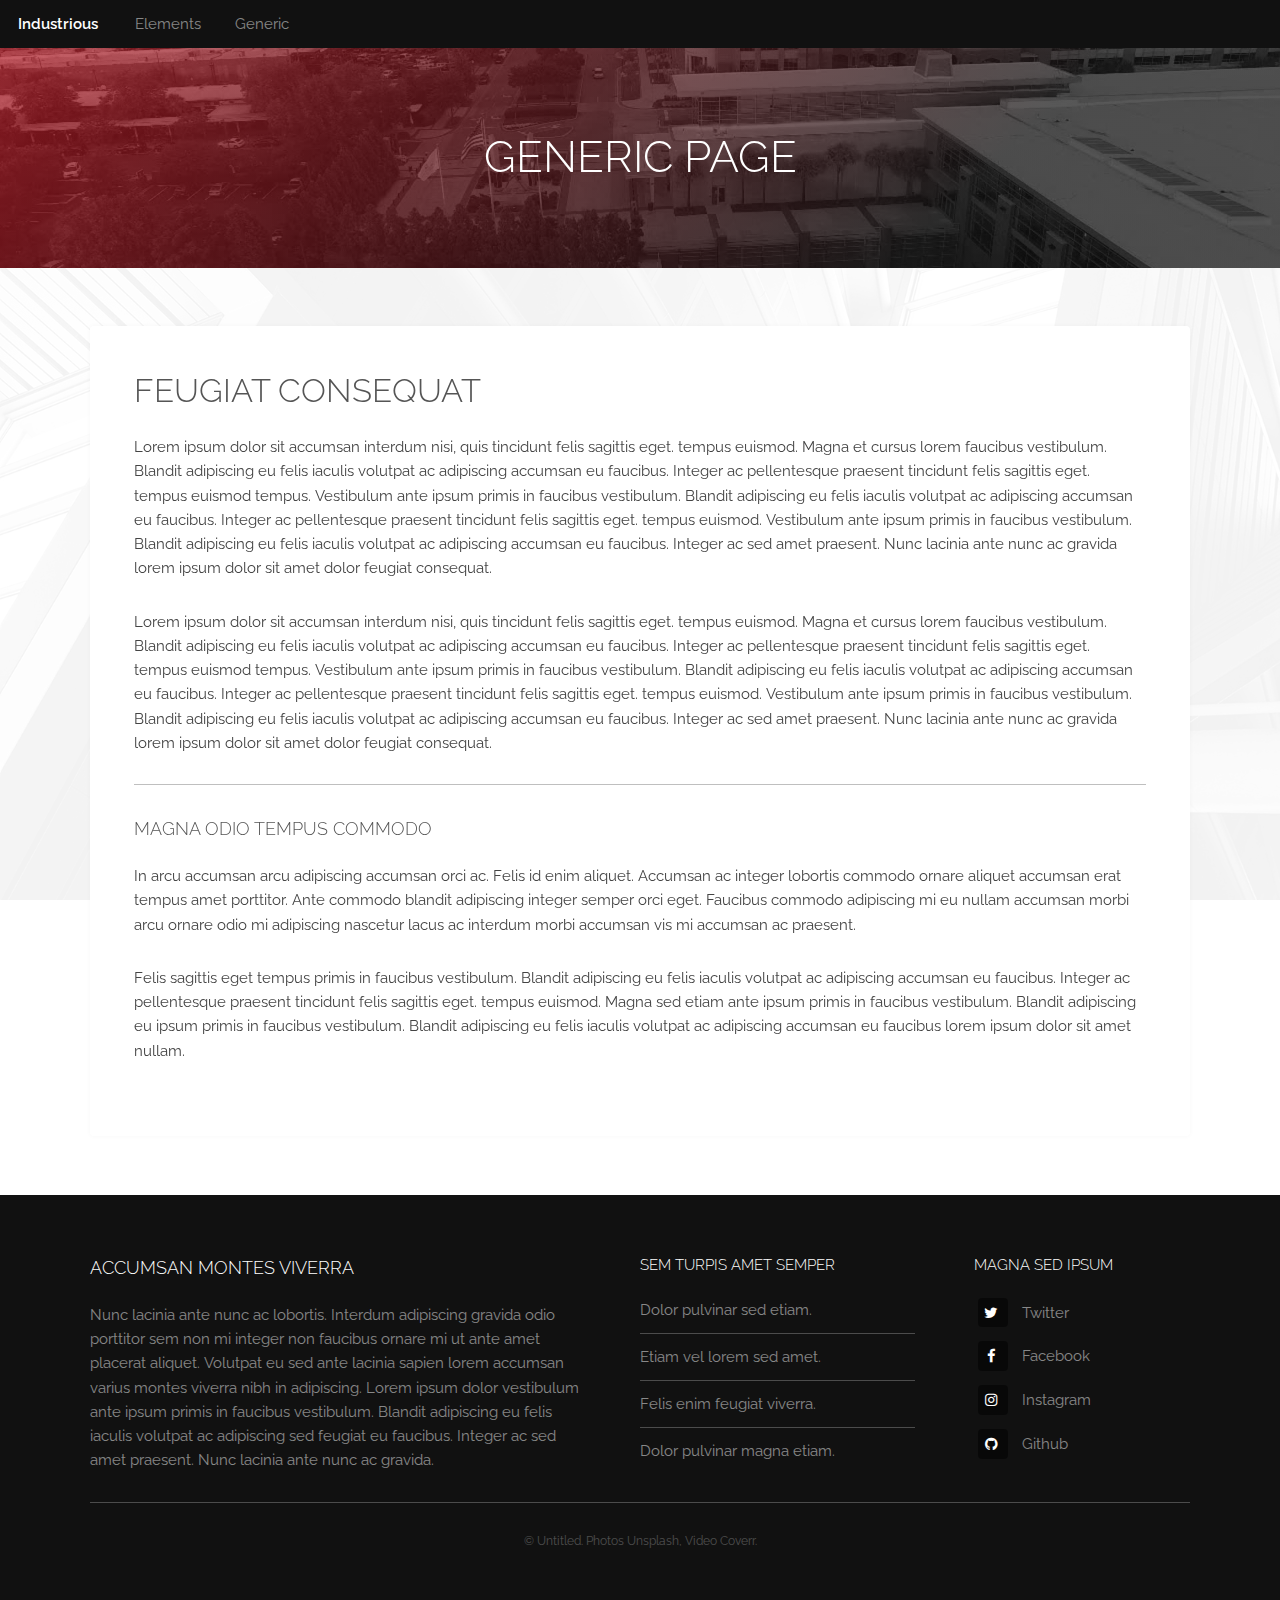
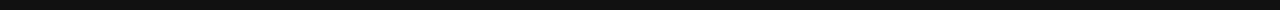
<file: industrious/generic.html>
<!DOCTYPE HTML>
<!--
	Industrious by TEMPLATED
	templated.co @templatedco
	Released for free under the Creative Commons Attribution 3.0 license (templated.co/license)
-->
<html>
	<head>
		<title>Generic Page - Industrious by TEMPLATED</title>
		<meta charset="utf-8" />
		<meta name="viewport" content="width=device-width, initial-scale=1, user-scalable=no" />
		<meta name="description" content="" />
		<meta name="keywords" content="" />
		<link rel="stylesheet" href="assets/css/main.css" />
	</head>
	<body class="is-preload">

		<!-- Header -->
			<header id="header">
        <div class="left">
          <a class="logo" href="index.html">Industrious</a>
          <a class="entry" href="elements.html">Elements</a>
          <a class="entry" href="generic.html">Generic</a>
        </div>
        <div class="right">
          <nav>
            <a href="#menu">Menu</a>
          </nav>
        </div>

			</header>

		<!-- Nav -->
			<nav id="menu">
				<ul class="links">
					<li><a href="index.html">Home</a></li>
					<li><a href="elements.html">Elements</a></li>
					<li><a href="generic.html">Generic</a></li>
				</ul>
			</nav>

		<!-- Heading -->
			<div id="heading" >
				<h1>Generic Page</h1>
			</div>

		<!-- Main -->
			<section id="main" class="wrapper">
				<div class="inner">
					<div class="content">
						<header>
							<h2>Feugiat consequat</h2>
						</header>
						<p>Lorem ipsum dolor sit accumsan interdum nisi, quis tincidunt felis sagittis eget. tempus euismod. Magna et cursus lorem faucibus vestibulum. Blandit adipiscing eu felis iaculis volutpat ac adipiscing accumsan eu faucibus. Integer ac pellentesque praesent tincidunt felis sagittis eget. tempus euismod tempus. Vestibulum ante ipsum primis in faucibus vestibulum. Blandit adipiscing eu felis iaculis volutpat ac adipiscing accumsan eu faucibus. Integer ac pellentesque praesent tincidunt felis sagittis eget. tempus euismod. Vestibulum ante ipsum primis in faucibus vestibulum. Blandit adipiscing eu felis iaculis volutpat ac adipiscing accumsan eu faucibus. Integer ac sed amet praesent. Nunc lacinia ante nunc ac gravida lorem ipsum dolor sit amet dolor feugiat consequat. </p>
						<p>Lorem ipsum dolor sit accumsan interdum nisi, quis tincidunt felis sagittis eget. tempus euismod. Magna et cursus lorem faucibus vestibulum. Blandit adipiscing eu felis iaculis volutpat ac adipiscing accumsan eu faucibus. Integer ac pellentesque praesent tincidunt felis sagittis eget. tempus euismod tempus. Vestibulum ante ipsum primis in faucibus vestibulum. Blandit adipiscing eu felis iaculis volutpat ac adipiscing accumsan eu faucibus. Integer ac pellentesque praesent tincidunt felis sagittis eget. tempus euismod. Vestibulum ante ipsum primis in faucibus vestibulum. Blandit adipiscing eu felis iaculis volutpat ac adipiscing accumsan eu faucibus. Integer ac sed amet praesent. Nunc lacinia ante nunc ac gravida lorem ipsum dolor sit amet dolor feugiat consequat. </p>
						<hr />
						<h3>Magna odio tempus commodo</h3>
						<p>In arcu accumsan arcu adipiscing accumsan orci ac. Felis id enim aliquet. Accumsan ac integer lobortis commodo ornare aliquet accumsan erat tempus amet porttitor. Ante commodo blandit adipiscing integer semper orci eget. Faucibus commodo adipiscing mi eu nullam accumsan morbi arcu ornare odio mi adipiscing nascetur lacus ac interdum morbi accumsan vis mi accumsan ac praesent.</p>
						<p>Felis sagittis eget tempus primis in faucibus vestibulum. Blandit adipiscing eu felis iaculis volutpat ac adipiscing accumsan eu faucibus. Integer ac pellentesque praesent tincidunt felis sagittis eget. tempus euismod. Magna sed etiam ante ipsum primis in faucibus vestibulum. Blandit adipiscing eu ipsum primis in faucibus vestibulum. Blandit adipiscing eu felis iaculis volutpat ac adipiscing accumsan eu faucibus lorem ipsum dolor sit amet nullam.</p>
					</div>
				</div>
			</section>

		<!-- Footer -->
			<footer id="footer">
				<div class="inner">
					<div class="content">
						<section>
							<h3>Accumsan montes viverra</h3>
							<p>Nunc lacinia ante nunc ac lobortis. Interdum adipiscing gravida odio porttitor sem non mi integer non faucibus ornare mi ut ante amet placerat aliquet. Volutpat eu sed ante lacinia sapien lorem accumsan varius montes viverra nibh in adipiscing. Lorem ipsum dolor vestibulum ante ipsum primis in faucibus vestibulum. Blandit adipiscing eu felis iaculis volutpat ac adipiscing sed feugiat eu faucibus. Integer ac sed amet praesent. Nunc lacinia ante nunc ac gravida.</p>
						</section>
						<section>
							<h4>Sem turpis amet semper</h4>
							<ul class="alt">
								<li><a href="#">Dolor pulvinar sed etiam.</a></li>
								<li><a href="#">Etiam vel lorem sed amet.</a></li>
								<li><a href="#">Felis enim feugiat viverra.</a></li>
								<li><a href="#">Dolor pulvinar magna etiam.</a></li>
							</ul>
						</section>
						<section>
							<h4>Magna sed ipsum</h4>
							<ul class="plain">
								<li><a href="#"><i class="icon fa-twitter">&nbsp;</i>Twitter</a></li>
								<li><a href="#"><i class="icon fa-facebook">&nbsp;</i>Facebook</a></li>
								<li><a href="#"><i class="icon fa-instagram">&nbsp;</i>Instagram</a></li>
								<li><a href="#"><i class="icon fa-github">&nbsp;</i>Github</a></li>
							</ul>
						</section>
					</div>
					<div class="copyright">
						&copy; Untitled. Photos <a href="https://unsplash.co">Unsplash</a>, Video <a href="https://coverr.co">Coverr</a>.
					</div>
				</div>
			</footer>

		<!-- Scripts -->
			<script src="assets/js/jquery.min.js"></script>
			<script src="assets/js/browser.min.js"></script>
			<script src="assets/js/breakpoints.min.js"></script>
			<script src="assets/js/util.js"></script>
			<script src="assets/js/main.js"></script>

	</body>
</html>
</file>
<file: industrious/assets/css/main.css>
@charset "UTF-8";
@import 'font-awesome.min.css';
@import url("https://fonts.googleapis.com/css?family=Raleway:200,300,400,500,600");
/*
	Industrious by TEMPLATED
	templated.co @templatedco
	Released for free under the Creative Commons Attribution 3.0 license (templated.co/license)
*/
/* Basic */
@-ms-viewport {
  width: device-width;
}
body {
  -ms-overflow-style: scrollbar;
}

@media screen and (max-width: 480px) {
  html, body {
    min-width: 320px;
  }
}
html {
  box-sizing: border-box;
}

*, *:before, *:after {
  box-sizing: inherit;
}

body {
  background: #ffffff;
}
body.is-preload *, body.is-preload *:before, body.is-preload *:after {
  -moz-animation: none !important;
  -webkit-animation: none !important;
  -ms-animation: none !important;
  animation: none !important;
  -moz-transition: none !important;
  -webkit-transition: none !important;
  -ms-transition: none !important;
  transition: none !important;
}

html, body, div, span, applet, object,
iframe, h1, h2, h3, h4, h5, h6, p, blockquote,
pre, a, abbr, acronym, address, big, cite,
code, del, dfn, em, img, ins, kbd, q, s, samp,
small, strike, strong, sub, sup, tt, var, b,
u, i, center, dl, dt, dd, ol, ul, li, fieldset,
form, label, legend, table, caption, tbody,
tfoot, thead, tr, th, td, article, aside,
canvas, details, embed, figure, figcaption,
footer, header, hgroup, menu, nav, output, ruby,
section, summary, time, mark, audio, video {
  margin: 0;
  padding: 0;
  border: 0;
  font-size: 100%;
  font: inherit;
  vertical-align: baseline;
}

article, aside, details, figcaption, figure,
footer, header, hgroup, menu, nav, section {
  display: block;
}

body {
  line-height: 1;
}

ol, ul {
  list-style: none;
}

blockquote, q {
  quotes: none;
}
blockquote:before, blockquote:after, q:before, q:after {
  content: "";
  content: none;
}

table {
  border-collapse: collapse;
  border-spacing: 0;
}

body {
  -webkit-text-size-adjust: none;
}

mark {
  background-color: transparent;
  color: inherit;
}

input::-moz-focus-inner {
  border: 0;
  padding: 0;
}

input, select, textarea {
  -moz-appearance: none;
  -webkit-appearance: none;
  -ms-appearance: none;
  appearance: none;
}

/* Typography */
html {
  font-size: 13pt;
}
@media screen and (max-width: 1680px) {
  html {
    font-size: 11pt;
  }
}
@media screen and (max-width: 980px) {
  html {
    font-size: 12pt;
  }
}
@media screen and (max-width: 480px) {
  html {
    font-size: 11pt;
  }
}

body {
  background-color: #ffffff;
  color: #444444;
}

body, input, select, textarea {
  font-family: "Raleway", Arial, Helvetica, sans-serif;
  font-weight: 400;
  font-size: 1rem;
  line-height: 1.65;
}

a {
  -moz-transition: color 0.2s ease-in-out;
  -webkit-transition: color 0.2s ease-in-out;
  -ms-transition: color 0.2s ease-in-out;
  transition: color 0.2s ease-in-out;
  text-decoration: underline;
}
a:hover {
  text-decoration: none;
}

strong, b {
  font-weight: 600;
}

em, i {
  font-style: italic;
}

p {
  margin: 0 0 2rem 0;
}

header.special {
  text-align: center;
  margin-bottom: 4rem;
}
header.special p {
  max-width: 75%;
  margin-left: auto;
  margin-right: auto;
}

h1, h2, h3, h4, h5, h6 {
  font-weight: 300;
  line-height: 1.5;
  text-transform: uppercase;
  margin: 0 0 1.5rem 0;
}
h1 a, h2 a, h3 a, h4 a, h5 a, h6 a {
  color: inherit;
  text-decoration: none;
}

h1 {
  font-size: 3rem;
  line-height: 1.2;
}

h2 {
  font-size: 2.25rem;
  line-height: 1.3;
}

h3 {
  font-size: 1.25rem;
}

h4 {
  font-size: 1rem;
}

h5 {
  font-size: 0.9rem;
}

h6 {
  font-size: 0.7rem;
}

@media screen and (max-width: 736px) {
  h1 {
    font-size: 2.75rem;
    line-height: 1.3;
  }

  h2 {
    font-size: 1.75rem;
    line-height: 1.5;
  }

  h3 {
    font-size: 1.25rem;
  }
}
sub {
  font-size: 0.8rem;
  position: relative;
  top: 0.5rem;
}

sup {
  font-size: 0.8rem;
  position: relative;
  top: -0.5rem;
}

blockquote {
  border-left: solid 0.5rem;
  font-style: italic;
  margin: 0 0 2rem 0;
  padding: 1rem 0 1rem 2rem;
}

code {
  border-radius: 4px;
  border: solid 1px;
  font-family: "Courier New", monospace;
  font-size: 0.9rem;
  margin: 0 0.25rem;
  padding: 0.25rem 0.65rem;
}

pre {
  -webkit-overflow-scrolling: touch;
  font-family: "Courier New", monospace;
  font-size: 0.9rem;
  margin: 0 0 2rem 0;
}
pre code {
  display: block;
  line-height: 1.75;
  padding: 1rem 1.5rem;
  overflow-x: auto;
}

hr {
  border: 0;
  border-bottom: solid 1px;
  margin: 2rem 0;
}
hr.major {
  margin: 4rem 0;
}

input, select, textarea {
  color: #555555;
}

a {
  color: #ce1b28;
}

strong, b {
  color: #555555;
}

h1, h2, h3, h4, h5, h6 {
  color: #555555;
}

blockquote {
  border-left-color: rgba(0, 0, 0, 0.25);
}

code {
  background: rgba(0, 0, 0, 0.075);
  border-color: rgba(0, 0, 0, 0.25);
}

hr {
  border-bottom-color: rgba(0, 0, 0, 0.25);
}

/* Inner */
.inner {
  margin: 0 auto;
  width: 75rem;
  max-width: calc(100% - 6rem);
}
@media screen and (max-width: 480px) {
  .inner {
    max-width: calc(100% - 3rem);
  }
}

/* Button */
input[type=submit],
input[type=reset],
input[type=button],
button,
.button {
  -moz-appearance: none;
  -webkit-appearance: none;
  -ms-appearance: none;
  appearance: none;
  -moz-transition: background-color 0.2s ease-in-out, box-shadow 0.2s ease-in-out, color 0.2s ease-in-out;
  -webkit-transition: background-color 0.2s ease-in-out, box-shadow 0.2s ease-in-out, color 0.2s ease-in-out;
  -ms-transition: background-color 0.2s ease-in-out, box-shadow 0.2s ease-in-out, color 0.2s ease-in-out;
  transition: background-color 0.2s ease-in-out, box-shadow 0.2s ease-in-out, color 0.2s ease-in-out;
  border: 0;
  border-radius: 4px;
  cursor: pointer;
  display: inline-block;
  font-weight: 600;
  height: 3.25rem;
  line-height: 3.25rem;
  padding: 0 1.75rem;
  text-align: center;
  text-decoration: none;
  white-space: nowrap;
}
input[type=submit].small,
input[type=reset].small,
input[type=button].small,
button.small,
.button.small {
  font-size: 0.8rem;
  height: 2.4375rem;
  line-height: 2.4375rem;
  padding: 0 1.25rem;
}
input[type=submit].large,
input[type=reset].large,
input[type=button].large,
button.large,
.button.large {
  font-size: 1.35rem;
  height: 4.0625rem;
  line-height: 4.0625rem;
  padding: 0 2rem;
}
input[type=submit].wide,
input[type=reset].wide,
input[type=button].wide,
button.wide,
.button.wide {
  min-width: 13rem;
}
input[type=submit].icon:before,
input[type=reset].icon:before,
input[type=button].icon:before,
button.icon:before,
.button.icon:before {
  margin-right: 0.5rem;
}
input[type=submit].fit,
input[type=reset].fit,
input[type=button].fit,
button.fit,
.button.fit {
  width: 100%;
}
input[type=submit].disabled, input[type=submit]:disabled,
input[type=reset].disabled,
input[type=reset]:disabled,
input[type=button].disabled,
input[type=button]:disabled,
button.disabled,
button:disabled,
.button.disabled,
.button:disabled {
  pointer-events: none;
  opacity: 0.25;
}

input[type=submit],
input[type=reset],
input[type=button],
button,
.button {
  background-color: transparent;
  box-shadow: inset 0 0 0 1px #555555;
  color: #555555 !important;
}
input[type=submit]:hover,
input[type=reset]:hover,
input[type=button]:hover,
button:hover,
.button:hover {
  box-shadow: inset 0 0 0 1px #ce1b28;
  color: #ce1b28 !important;
}
input[type=submit]:hover:active,
input[type=reset]:hover:active,
input[type=button]:hover:active,
button:hover:active,
.button:hover:active {
  background-color: rgba(206, 27, 40, 0.25);
}
input[type=submit].primary,
input[type=reset].primary,
input[type=button].primary,
button.primary,
.button.primary {
  box-shadow: none;
  background-color: #ce1b28;
  color: #ffffff !important;
}
input[type=submit].primary:hover,
input[type=reset].primary:hover,
input[type=button].primary:hover,
button.primary:hover,
.button.primary:hover {
  background-color: #e2212f;
  box-shadow: none;
}
input[type=submit].primary:hover:active,
input[type=reset].primary:hover:active,
input[type=button].primary:hover:active,
button.primary:hover:active,
.button.primary:hover:active {
  background-color: #b71824;
}

/* Form */
form {
  margin: 0 0 2rem 0;
}

input[type=text],
input[type=password],
input[type=email],
input[type=tel],
input[type=search],
input[type=url],
select,
textarea {
  -moz-appearance: none;
  -webkit-appearance: none;
  -ms-appearance: none;
  appearance: none;
  border-radius: 4px;
  border: none;
  border: solid 1px;
  color: inherit;
  display: block;
  outline: 0;
  padding: 0 1rem;
  text-decoration: none;
  width: 100%;
}
input[type=text]:invalid,
input[type=password]:invalid,
input[type=email]:invalid,
input[type=tel]:invalid,
input[type=search]:invalid,
input[type=url]:invalid,
select:invalid,
textarea:invalid {
  box-shadow: none;
}

label {
  display: block;
  font-size: 1rem;
  font-weight: 600;
  margin: 0 0 1rem 0;
}

input[type=text],
input[type=password],
input[type=email],
input[type=tel],
input[type=search],
input[type=url] {
  height: 3.25rem;
}

select {
  background-size: 1.25rem;
  background-repeat: no-repeat;
  background-position: calc(100% - 1rem) center;
  height: 3.25rem;
  padding-right: 3.25rem;
  text-overflow: ellipsis;
}
select:focus::-ms-value {
  background-color: transparent;
}
select::-ms-expand {
  display: none;
}

textarea {
  padding: 0.75rem 1rem;
}

input[type=checkbox],
input[type=radio] {
  -moz-appearance: none;
  -webkit-appearance: none;
  -ms-appearance: none;
  appearance: none;
  display: block;
  float: left;
  margin-right: -2rem;
  opacity: 0;
  width: 1rem;
  z-index: -1;
}
input[type=checkbox] + label,
input[type=radio] + label {
  text-decoration: none;
  cursor: pointer;
  display: inline-block;
  font-size: 1rem;
  font-weight: 400;
  padding-left: 2.825rem;
  padding-right: 0.875rem;
  position: relative;
}
input[type=checkbox] + label:before,
input[type=radio] + label:before {
  -moz-osx-font-smoothing: grayscale;
  -webkit-font-smoothing: antialiased;
  font-family: FontAwesome;
  font-style: normal;
  font-weight: normal;
  text-transform: none !important;
}
input[type=checkbox] + label:before,
input[type=radio] + label:before {
  border-radius: 4px;
  border: solid 1px;
  content: "";
  display: inline-block;
  height: 1.95rem;
  left: 0;
  line-height: 1.86875rem;
  position: absolute;
  text-align: center;
  top: -0.1625rem;
  width: 1.95rem;
}
input[type=checkbox]:checked + label:before,
input[type=radio]:checked + label:before {
  content: "";
}

input[type=checkbox] + label:before {
  border-radius: 4px;
}

input[type=radio] + label:before {
  border-radius: 100%;
}

::-webkit-input-placeholder {
  opacity: 1;
}

:-moz-placeholder {
  opacity: 1;
}

::-moz-placeholder {
  opacity: 1;
}

:-ms-input-placeholder {
  opacity: 1;
}

label {
  color: #555555;
}

input[type=text],
input[type=password],
input[type=email],
input[type=tel],
input[type=search],
input[type=url],
select,
textarea {
  background-color: rgba(0, 0, 0, 0.075);
  border-color: rgba(0, 0, 0, 0.25);
}
input[type=text]:focus,
input[type=password]:focus,
input[type=email]:focus,
input[type=tel]:focus,
input[type=search]:focus,
input[type=url]:focus,
select:focus,
textarea:focus {
  border-color: #ce1b28;
  box-shadow: 0 0 0 1px #ce1b28;
}

select {
  background-image: url("data:image/svg+xml;charset=utf8,%3Csvg xmlns='http://www.w3.org/2000/svg' width='40' height='40' preserveAspectRatio='none' viewBox='0 0 40 40'%3E%3Cpath d='M9.4,12.3l10.4,10.4l10.4-10.4c0.2-0.2,0.5-0.4,0.9-0.4c0.3,0,0.6,0.1,0.9,0.4l3.3,3.3c0.2,0.2,0.4,0.5,0.4,0.9 c0,0.4-0.1,0.6-0.4,0.9L20.7,31.9c-0.2,0.2-0.5,0.4-0.9,0.4c-0.3,0-0.6-0.1-0.9-0.4L4.3,17.3c-0.2-0.2-0.4-0.5-0.4-0.9 c0-0.4,0.1-0.6,0.4-0.9l3.3-3.3c0.2-0.2,0.5-0.4,0.9-0.4S9.1,12.1,9.4,12.3z' fill='rgba(0, 0, 0, 0.25)' /%3E%3C/svg%3E");
}
select option {
  color: #444444;
  background-color: #ffffff;
}

input[type=checkbox] + label,
input[type=radio] + label {
  color: #444444;
}
input[type=checkbox] + label:before,
input[type=radio] + label:before {
  background: rgba(0, 0, 0, 0.075);
  border-color: rgba(0, 0, 0, 0.25);
}
input[type=checkbox]:checked + label:before,
input[type=radio]:checked + label:before {
  background-color: #ce1b28;
  border-color: #ce1b28;
  color: #ffffff;
}
input[type=checkbox]:focus + label:before,
input[type=radio]:focus + label:before {
  border-color: #ce1b28;
  box-shadow: 0 0 0 1px #ce1b28;
}

::-webkit-input-placeholder {
  color: #bbbbbb !important;
}

:-moz-placeholder {
  color: #bbbbbb !important;
}

::-moz-placeholder {
  color: #bbbbbb !important;
}

:-ms-input-placeholder {
  color: #bbbbbb !important;
}

/* List */
ol {
  list-style: decimal;
  margin: 0 0 2rem 0;
  padding-left: 1.25rem;
}
ol li {
  padding-left: 0.25rem;
}

ul {
  list-style: disc;
  margin: 0 0 2rem 0;
  padding-left: 1rem;
}
ul li {
  padding-left: 0.325rem;
}
ul.plain {
  list-style: none;
  padding-left: 0;
}
ul.plain li {
  margin-bottom: 1rem;
}
ul.plain li .icon {
  border-radius: 4px;
  color: #ffffff;
  display: inline-block;
  margin-right: 1rem;
  text-align: center;
  width: 2rem;
  height: 2rem;
  line-height: 2rem;
  background: rgba(0, 0, 0, 0.5);
}
ul.alt {
  list-style: none;
  padding-left: 0;
}
ul.alt li {
  border-top: solid 1px;
  padding: 0.75rem 0;
}
ul.alt li:first-child {
  border-top: 0;
  padding-top: 0;
}
ul.alt li:last-child {
  padding-bottom: 0;
}

dl {
  margin: 0 0 2rem 0;
}
dl dt {
  display: block;
  font-weight: 600;
  margin: 0 0 1rem 0;
}
dl dd {
  margin-left: 1.5rem;
}

ul.alt li {
  border-top-color: rgba(0, 0, 0, 0.25);
}

/* Table */
.table-wrapper {
  -webkit-overflow-scrolling: touch;
  overflow-x: auto;
}

table {
  margin: 0 0 2rem 0;
  width: 100%;
}
table tbody tr {
  border: solid 1px;
  border-left: 0;
  border-right: 0;
}
table td {
  padding: 0.75rem 0.75rem;
}
table th {
  font-size: 0.9rem;
  font-weight: 600;
  padding: 0 0.75rem 0.75rem 0.75rem;
  text-align: left;
}
table thead {
  border-bottom: solid 2px;
}
table tfoot {
  border-top: solid 2px;
}
table.alt {
  border-collapse: separate;
}
table.alt tbody tr td {
  border: solid 1px;
  border-left-width: 0;
  border-top-width: 0;
}
table.alt tbody tr td:first-child {
  border-left-width: 1px;
}
table.alt tbody tr:first-child td {
  border-top-width: 1px;
}
table.alt thead {
  border-bottom: 0;
}
table.alt tfoot {
  border-top: 0;
}

table tbody tr {
  border-color: rgba(0, 0, 0, 0.25);
}
table tbody tr:nth-child(2n+1) {
  background-color: rgba(0, 0, 0, 0.075);
}
table th {
  color: #555555;
}
table thead {
  border-bottom-color: rgba(0, 0, 0, 0.25);
}
table tfoot {
  border-top-color: rgba(0, 0, 0, 0.25);
}
table.alt tbody tr td {
  border-color: rgba(0, 0, 0, 0.25);
}

/* Highlights */
.highlights {
  width: 100%;
  margin: 2.5rem 0;
  display: -moz-flex;
  display: -webkit-flex;
  display: -ms-flex;
  display: flex;
  -moz-flex-wrap: wrap;
  -webkit-flex-wrap: wrap;
  -ms-flex-wrap: wrap;
  flex-wrap: wrap;
  -moz-align-items: -moz-stretch;
  -webkit-align-items: -webkit-stretch;
  -ms-align-items: -ms-stretch;
  align-items: stretch;
}
.highlights > * {
  -moz-flex-shrink: 1;
  -webkit-flex-shrink: 1;
  -ms-flex-shrink: 1;
  flex-shrink: 1;
  -moz-flex-grow: 0;
  -webkit-flex-grow: 0;
  -ms-flex-grow: 0;
  flex-grow: 0;
}
.highlights > * {
  width: 33.3333333333%;
}
.highlights > * {
  padding: 1.5rem;
  width: calc(33.3333333333% + 1rem);
}
.highlights > :nth-child(-n+3) {
  padding-top: 0;
}
.highlights > :nth-last-child(-n+3) {
  padding-bottom: 0;
}
.highlights > :nth-child(3n+1) {
  padding-left: 0;
}
.highlights > :nth-child(3n) {
  padding-right: 0;
}
.highlights > :nth-child(3n+1),
.highlights > :nth-child(3n) {
  width: calc(33.3333333333% + -0.5rem);
}
.highlights .content {
  border-radius: 4px;
  height: 100%;
  padding: 3rem;
  text-align: center;
}
.highlights .content .icon {
  font-size: 5rem;
}
.highlights > div > :last-child {
  margin-bottom: 0;
}
@media screen and (max-width: 980px) {
  .highlights > * {
    width: 50%;
  }
  .highlights > * {
    padding: 1rem;
    width: calc(33.3333333333% + 0.6666666667rem);
  }
  .highlights > :nth-child(-n+3) {
    padding-top: 1rem;
  }
  .highlights > :nth-last-child(-n+3) {
    padding-bottom: 1rem;
  }
  .highlights > :nth-child(3n+1) {
    padding-left: 1rem;
  }
  .highlights > :nth-child(3n) {
    padding-right: 1rem;
  }
  .highlights > :nth-child(3n+1),
.highlights > :nth-child(3n) {
    padding: 1rem;
    width: calc(50% + 1rem);
  }
  .highlights > * {
    padding: 1rem;
    width: calc(50% + 1rem);
  }
  .highlights > :nth-child(-n+2) {
    padding-top: 0;
  }
  .highlights > :nth-last-child(-n+2) {
    padding-bottom: 0;
  }
  .highlights > :nth-child(2n+1) {
    padding-left: 0;
  }
  .highlights > :nth-child(2n) {
    padding-right: 0;
  }
  .highlights > :nth-child(2n+1),
.highlights > :nth-child(2n) {
    width: calc(50% + 0rem);
  }
  .highlights .content {
    padding: 2rem;
  }
}
@media screen and (max-width: 736px) {
  .highlights > * {
    width: 100%;
  }
  .highlights > * {
    padding: 1rem;
    width: calc(33.3333333333% + 0.6666666667rem);
  }
  .highlights > :nth-child(-n+3) {
    padding-top: 1rem;
  }
  .highlights > :nth-last-child(-n+3) {
    padding-bottom: 1rem;
  }
  .highlights > :nth-child(3n+1) {
    padding-left: 1rem;
  }
  .highlights > :nth-child(3n) {
    padding-right: 1rem;
  }
  .highlights > :nth-child(3n+1),
.highlights > :nth-child(3n) {
    padding: 1rem;
    width: calc(100% + 2rem);
  }
  .highlights > * {
    padding: 1rem;
    width: calc(50% + 1rem);
  }
  .highlights > :nth-child(-n+2) {
    padding-top: 1rem;
  }
  .highlights > :nth-last-child(-n+2) {
    padding-bottom: 1rem;
  }
  .highlights > :nth-child(2n+1) {
    padding-left: 1rem;
  }
  .highlights > :nth-child(2n) {
    padding-right: 1rem;
  }
  .highlights > :nth-child(2n+1),
.highlights > :nth-child(2n) {
    padding: 1rem;
    width: calc(100% + 2rem);
  }
  .highlights > * {
    padding: 1rem;
    width: calc(100% + 2rem);
  }
  .highlights > :nth-child(-n+1) {
    padding-top: 0;
  }
  .highlights > :nth-last-child(-n+1) {
    padding-bottom: 0;
  }
  .highlights > :nth-child(1n+1) {
    padding-left: 0;
  }
  .highlights > :nth-child(1n) {
    padding-right: 0;
  }
  .highlights > :nth-child(1n+1),
.highlights > :nth-child(1n) {
    width: calc(100% + 1rem);
  }
}

.highlights .content {
  background: #ffffff;
  box-shadow: 0px 0px 4px 1px rgba(0, 0, 0, 0.025);
}

/* Testimonials */
.testimonials {
  margin: 2.5rem 0;
  width: 100%;
  display: -moz-flex;
  display: -webkit-flex;
  display: -ms-flex;
  display: flex;
  -moz-flex-wrap: wrap;
  -webkit-flex-wrap: wrap;
  -ms-flex-wrap: wrap;
  flex-wrap: wrap;
  -moz-align-items: -moz-stretch;
  -webkit-align-items: -webkit-stretch;
  -ms-align-items: -ms-stretch;
  align-items: stretch;
}
.testimonials > * {
  -moz-flex-shrink: 1;
  -webkit-flex-shrink: 1;
  -ms-flex-shrink: 1;
  flex-shrink: 1;
  -moz-flex-grow: 0;
  -webkit-flex-grow: 0;
  -ms-flex-grow: 0;
  flex-grow: 0;
}
.testimonials > * {
  width: 33.3333333333%;
}
.testimonials > * {
  padding: 1.5rem;
  width: calc(33.3333333333% + 1rem);
}
.testimonials > :nth-child(-n+3) {
  padding-top: 0;
}
.testimonials > :nth-last-child(-n+3) {
  padding-bottom: 0;
}
.testimonials > :nth-child(3n+1) {
  padding-left: 0;
}
.testimonials > :nth-child(3n) {
  padding-right: 0;
}
.testimonials > :nth-child(3n+1),
.testimonials > :nth-child(3n) {
  width: calc(33.3333333333% + -0.5rem);
}
.testimonials .content {
  border-radius: 4px;
  height: 100%;
  padding: 3rem;
}
.testimonials .content .author {
  display: -moz-flex;
  display: -webkit-flex;
  display: -ms-flex;
  display: flex;
  -moz-align-items: center;
  -webkit-align-items: center;
  -ms-align-items: center;
  align-items: center;
}
.testimonials .content .author blockquote {
  margin: 0;
}
.testimonials .content .author .image {
  margin-right: 2rem;
  width: 20%;
}
.testimonials .content .author .image img {
  border-radius: 100%;
  max-width: 100%;
}
.testimonials .content .credit {
  font-size: 0.75rem;
}
.testimonials .content p:last-child {
  margin: 0;
}
.testimonials > div > :last-child {
  margin-bottom: 0;
}
@media screen and (max-width: 980px) {
  .testimonials > * {
    width: 50%;
  }
  .testimonials > * {
    padding: 1rem;
    width: calc(33.3333333333% + 0.6666666667rem);
  }
  .testimonials > :nth-child(-n+3) {
    padding-top: 1rem;
  }
  .testimonials > :nth-last-child(-n+3) {
    padding-bottom: 1rem;
  }
  .testimonials > :nth-child(3n+1) {
    padding-left: 1rem;
  }
  .testimonials > :nth-child(3n) {
    padding-right: 1rem;
  }
  .testimonials > :nth-child(3n+1),
.testimonials > :nth-child(3n) {
    padding: 1rem;
    width: calc(50% + 1rem);
  }
  .testimonials > * {
    padding: 1rem;
    width: calc(50% + 1rem);
  }
  .testimonials > :nth-child(-n+2) {
    padding-top: 0;
  }
  .testimonials > :nth-last-child(-n+2) {
    padding-bottom: 0;
  }
  .testimonials > :nth-child(2n+1) {
    padding-left: 0;
  }
  .testimonials > :nth-child(2n) {
    padding-right: 0;
  }
  .testimonials > :nth-child(2n+1),
.testimonials > :nth-child(2n) {
    width: calc(50% + 0rem);
  }
  .testimonials .content {
    padding: 2rem;
  }
}
@media screen and (max-width: 736px) {
  .testimonials > * {
    width: 100%;
  }
  .testimonials > * {
    padding: 1rem;
    width: calc(33.3333333333% + 0.6666666667rem);
  }
  .testimonials > :nth-child(-n+3) {
    padding-top: 1rem;
  }
  .testimonials > :nth-last-child(-n+3) {
    padding-bottom: 1rem;
  }
  .testimonials > :nth-child(3n+1) {
    padding-left: 1rem;
  }
  .testimonials > :nth-child(3n) {
    padding-right: 1rem;
  }
  .testimonials > :nth-child(3n+1),
.testimonials > :nth-child(3n) {
    padding: 1rem;
    width: calc(100% + 2rem);
  }
  .testimonials > * {
    padding: 1rem;
    width: calc(50% + 1rem);
  }
  .testimonials > :nth-child(-n+2) {
    padding-top: 1rem;
  }
  .testimonials > :nth-last-child(-n+2) {
    padding-bottom: 1rem;
  }
  .testimonials > :nth-child(2n+1) {
    padding-left: 1rem;
  }
  .testimonials > :nth-child(2n) {
    padding-right: 1rem;
  }
  .testimonials > :nth-child(2n+1),
.testimonials > :nth-child(2n) {
    padding: 1rem;
    width: calc(100% + 2rem);
  }
  .testimonials > * {
    padding: 1rem;
    width: calc(100% + 2rem);
  }
  .testimonials > :nth-child(-n+1) {
    padding-top: 0;
  }
  .testimonials > :nth-last-child(-n+1) {
    padding-bottom: 0;
  }
  .testimonials > :nth-child(1n+1) {
    padding-left: 0;
  }
  .testimonials > :nth-child(1n) {
    padding-right: 0;
  }
  .testimonials > :nth-child(1n+1),
.testimonials > :nth-child(1n) {
    width: calc(100% + 1rem);
  }
}

.testimonials .content {
  background: #ffffff;
  box-shadow: 0px 0px 4px 1px rgba(0, 0, 0, 0.025);
}
.testimonials .content .credit strong {
  color: #ce1b28;
}

/* Actions */
ul.actions {
  display: -moz-flex;
  display: -webkit-flex;
  display: -ms-flex;
  display: flex;
  cursor: default;
  list-style: none;
  margin-left: -1rem;
  padding-left: 0;
}
ul.actions li {
  padding: 0 0 0 1rem;
  vertical-align: middle;
}
ul.actions.special {
  -moz-justify-content: center;
  -webkit-justify-content: center;
  -ms-justify-content: center;
  justify-content: center;
  width: calc(100% + 1rem);
}
ul.actions.stacked {
  -moz-flex-direction: column;
  -webkit-flex-direction: column;
  -ms-flex-direction: column;
  flex-direction: column;
  margin-left: 0;
}
ul.actions.stacked li {
  padding: 1.3rem 0 0 0;
}
ul.actions.stacked li:first-child {
  padding-top: 0;
}
ul.actions.fit {
  width: calc(100% + 1rem);
}
ul.actions.fit li {
  -moz-flex-grow: 1;
  -webkit-flex-grow: 1;
  -ms-flex-grow: 1;
  flex-grow: 1;
  -moz-flex-shrink: 1;
  -webkit-flex-shrink: 1;
  -ms-flex-shrink: 1;
  flex-shrink: 1;
  width: 100%;
}
ul.actions.fit li > * {
  width: 100%;
}
ul.actions.fit.stacked {
  width: 100%;
}
@media screen and (max-width: 480px) {
  ul.actions:not(.fixed) {
    -moz-flex-direction: column;
    -webkit-flex-direction: column;
    -ms-flex-direction: column;
    flex-direction: column;
    margin-left: 0;
    width: 100% !important;
  }
  ul.actions:not(.fixed) li {
    -moz-flex-grow: 1;
    -webkit-flex-grow: 1;
    -ms-flex-grow: 1;
    flex-grow: 1;
    -moz-flex-shrink: 1;
    -webkit-flex-shrink: 1;
    -ms-flex-shrink: 1;
    flex-shrink: 1;
    padding: 1rem 0 0 0;
    text-align: center;
    width: 100%;
  }
  ul.actions:not(.fixed) li > * {
    width: 100%;
  }
  ul.actions:not(.fixed) li:first-child {
    padding-top: 0;
  }
  ul.actions:not(.fixed) li input[type=submit],
ul.actions:not(.fixed) li input[type=reset],
ul.actions:not(.fixed) li input[type=button],
ul.actions:not(.fixed) li button,
ul.actions:not(.fixed) li .button {
    width: 100%;
  }
  ul.actions:not(.fixed) li input[type=submit].icon:before,
ul.actions:not(.fixed) li input[type=reset].icon:before,
ul.actions:not(.fixed) li input[type=button].icon:before,
ul.actions:not(.fixed) li button.icon:before,
ul.actions:not(.fixed) li .button.icon:before {
    margin-left: -0.5rem;
  }
}

/* Grid */
.row {
  display: flex;
  flex-wrap: wrap;
  box-sizing: border-box;
}
.row > * {
  box-sizing: border-box;
}
.row.gtr-uniform > * > :last-child {
  margin-bottom: 0;
}

.row > .imp {
  order: -1;
}
.row > .col-1 {
  width: 8.3333333333%;
}
.row > .off-1 {
  margin-left: 8.3333333333%;
}
.row > .col-2 {
  width: 16.6666666667%;
}
.row > .off-2 {
  margin-left: 16.6666666667%;
}
.row > .col-3 {
  width: 25%;
}
.row > .off-3 {
  margin-left: 25%;
}
.row > .col-4 {
  width: 33.3333333333%;
}
.row > .off-4 {
  margin-left: 33.3333333333%;
}
.row > .col-5 {
  width: 41.6666666667%;
}
.row > .off-5 {
  margin-left: 41.6666666667%;
}
.row > .col-6 {
  width: 50%;
}
.row > .off-6 {
  margin-left: 50%;
}
.row > .col-7 {
  width: 58.3333333333%;
}
.row > .off-7 {
  margin-left: 58.3333333333%;
}
.row > .col-8 {
  width: 66.6666666667%;
}
.row > .off-8 {
  margin-left: 66.6666666667%;
}
.row > .col-9 {
  width: 75%;
}
.row > .off-9 {
  margin-left: 75%;
}
.row > .col-10 {
  width: 83.3333333333%;
}
.row > .off-10 {
  margin-left: 83.3333333333%;
}
.row > .col-11 {
  width: 91.6666666667%;
}
.row > .off-11 {
  margin-left: 91.6666666667%;
}
.row > .col-12 {
  width: 100%;
}
.row > .off-12 {
  margin-left: 100%;
}
.row.gtr-0 {
  margin-top: 0;
  margin-left: 0rem;
}
.row.gtr-0 > * {
  padding: 0 0 0 0rem;
}
.row.gtr-0.gtr-uniform {
  margin-top: 0rem;
}
.row.gtr-0.gtr-uniform > * {
  padding-top: 0rem;
}
.row.gtr-25 {
  margin-top: 0;
  margin-left: -0.75rem;
}
.row.gtr-25 > * {
  padding: 0 0 0 0.75rem;
}
.row.gtr-25.gtr-uniform {
  margin-top: -0.75rem;
}
.row.gtr-25.gtr-uniform > * {
  padding-top: 0.75rem;
}
.row.gtr-50 {
  margin-top: 0;
  margin-left: -1.5rem;
}
.row.gtr-50 > * {
  padding: 0 0 0 1.5rem;
}
.row.gtr-50.gtr-uniform {
  margin-top: -1.5rem;
}
.row.gtr-50.gtr-uniform > * {
  padding-top: 1.5rem;
}
.row {
  margin-top: 0;
  margin-left: -3rem;
}
.row > * {
  padding: 0 0 0 3rem;
}
.row.gtr-uniform {
  margin-top: -3rem;
}
.row.gtr-uniform > * {
  padding-top: 3rem;
}
.row.gtr-150 {
  margin-top: 0;
  margin-left: -4.5rem;
}
.row.gtr-150 > * {
  padding: 0 0 0 4.5rem;
}
.row.gtr-150.gtr-uniform {
  margin-top: -4.5rem;
}
.row.gtr-150.gtr-uniform > * {
  padding-top: 4.5rem;
}
.row.gtr-200 {
  margin-top: 0;
  margin-left: -6rem;
}
.row.gtr-200 > * {
  padding: 0 0 0 6rem;
}
.row.gtr-200.gtr-uniform {
  margin-top: -6rem;
}
.row.gtr-200.gtr-uniform > * {
  padding-top: 6rem;
}

@media screen and (max-width: 1680px) {
  .row {
    display: flex;
    flex-wrap: wrap;
    box-sizing: border-box;
  }
  .row > * {
    box-sizing: border-box;
  }
  .row.gtr-uniform > * > :last-child {
    margin-bottom: 0;
  }

  .row > .imp-xlarge {
    order: -1;
  }
  .row > .col-1-xlarge {
    width: 8.3333333333%;
  }
  .row > .off-1-xlarge {
    margin-left: 8.3333333333%;
  }
  .row > .col-2-xlarge {
    width: 16.6666666667%;
  }
  .row > .off-2-xlarge {
    margin-left: 16.6666666667%;
  }
  .row > .col-3-xlarge {
    width: 25%;
  }
  .row > .off-3-xlarge {
    margin-left: 25%;
  }
  .row > .col-4-xlarge {
    width: 33.3333333333%;
  }
  .row > .off-4-xlarge {
    margin-left: 33.3333333333%;
  }
  .row > .col-5-xlarge {
    width: 41.6666666667%;
  }
  .row > .off-5-xlarge {
    margin-left: 41.6666666667%;
  }
  .row > .col-6-xlarge {
    width: 50%;
  }
  .row > .off-6-xlarge {
    margin-left: 50%;
  }
  .row > .col-7-xlarge {
    width: 58.3333333333%;
  }
  .row > .off-7-xlarge {
    margin-left: 58.3333333333%;
  }
  .row > .col-8-xlarge {
    width: 66.6666666667%;
  }
  .row > .off-8-xlarge {
    margin-left: 66.6666666667%;
  }
  .row > .col-9-xlarge {
    width: 75%;
  }
  .row > .off-9-xlarge {
    margin-left: 75%;
  }
  .row > .col-10-xlarge {
    width: 83.3333333333%;
  }
  .row > .off-10-xlarge {
    margin-left: 83.3333333333%;
  }
  .row > .col-11-xlarge {
    width: 91.6666666667%;
  }
  .row > .off-11-xlarge {
    margin-left: 91.6666666667%;
  }
  .row > .col-12-xlarge {
    width: 100%;
  }
  .row > .off-12-xlarge {
    margin-left: 100%;
  }
  .row.gtr-0 {
    margin-top: 0;
    margin-left: 0rem;
  }
  .row.gtr-0 > * {
    padding: 0 0 0 0rem;
  }
  .row.gtr-0.gtr-uniform {
    margin-top: 0rem;
  }
  .row.gtr-0.gtr-uniform > * {
    padding-top: 0rem;
  }
  .row.gtr-25 {
    margin-top: 0;
    margin-left: -0.75rem;
  }
  .row.gtr-25 > * {
    padding: 0 0 0 0.75rem;
  }
  .row.gtr-25.gtr-uniform {
    margin-top: -0.75rem;
  }
  .row.gtr-25.gtr-uniform > * {
    padding-top: 0.75rem;
  }
  .row.gtr-50 {
    margin-top: 0;
    margin-left: -1.5rem;
  }
  .row.gtr-50 > * {
    padding: 0 0 0 1.5rem;
  }
  .row.gtr-50.gtr-uniform {
    margin-top: -1.5rem;
  }
  .row.gtr-50.gtr-uniform > * {
    padding-top: 1.5rem;
  }
  .row {
    margin-top: 0;
    margin-left: -3rem;
  }
  .row > * {
    padding: 0 0 0 3rem;
  }
  .row.gtr-uniform {
    margin-top: -3rem;
  }
  .row.gtr-uniform > * {
    padding-top: 3rem;
  }
  .row.gtr-150 {
    margin-top: 0;
    margin-left: -4.5rem;
  }
  .row.gtr-150 > * {
    padding: 0 0 0 4.5rem;
  }
  .row.gtr-150.gtr-uniform {
    margin-top: -4.5rem;
  }
  .row.gtr-150.gtr-uniform > * {
    padding-top: 4.5rem;
  }
  .row.gtr-200 {
    margin-top: 0;
    margin-left: -6rem;
  }
  .row.gtr-200 > * {
    padding: 0 0 0 6rem;
  }
  .row.gtr-200.gtr-uniform {
    margin-top: -6rem;
  }
  .row.gtr-200.gtr-uniform > * {
    padding-top: 6rem;
  }
}
@media screen and (max-width: 1280px) {
  .row {
    display: flex;
    flex-wrap: wrap;
    box-sizing: border-box;
  }
  .row > * {
    box-sizing: border-box;
  }
  .row.gtr-uniform > * > :last-child {
    margin-bottom: 0;
  }

  .row > .imp-large {
    order: -1;
  }
  .row > .col-1-large {
    width: 8.3333333333%;
  }
  .row > .off-1-large {
    margin-left: 8.3333333333%;
  }
  .row > .col-2-large {
    width: 16.6666666667%;
  }
  .row > .off-2-large {
    margin-left: 16.6666666667%;
  }
  .row > .col-3-large {
    width: 25%;
  }
  .row > .off-3-large {
    margin-left: 25%;
  }
  .row > .col-4-large {
    width: 33.3333333333%;
  }
  .row > .off-4-large {
    margin-left: 33.3333333333%;
  }
  .row > .col-5-large {
    width: 41.6666666667%;
  }
  .row > .off-5-large {
    margin-left: 41.6666666667%;
  }
  .row > .col-6-large {
    width: 50%;
  }
  .row > .off-6-large {
    margin-left: 50%;
  }
  .row > .col-7-large {
    width: 58.3333333333%;
  }
  .row > .off-7-large {
    margin-left: 58.3333333333%;
  }
  .row > .col-8-large {
    width: 66.6666666667%;
  }
  .row > .off-8-large {
    margin-left: 66.6666666667%;
  }
  .row > .col-9-large {
    width: 75%;
  }
  .row > .off-9-large {
    margin-left: 75%;
  }
  .row > .col-10-large {
    width: 83.3333333333%;
  }
  .row > .off-10-large {
    margin-left: 83.3333333333%;
  }
  .row > .col-11-large {
    width: 91.6666666667%;
  }
  .row > .off-11-large {
    margin-left: 91.6666666667%;
  }
  .row > .col-12-large {
    width: 100%;
  }
  .row > .off-12-large {
    margin-left: 100%;
  }
  .row.gtr-0 {
    margin-top: 0;
    margin-left: 0rem;
  }
  .row.gtr-0 > * {
    padding: 0 0 0 0rem;
  }
  .row.gtr-0.gtr-uniform {
    margin-top: 0rem;
  }
  .row.gtr-0.gtr-uniform > * {
    padding-top: 0rem;
  }
  .row.gtr-25 {
    margin-top: 0;
    margin-left: -0.375rem;
  }
  .row.gtr-25 > * {
    padding: 0 0 0 0.375rem;
  }
  .row.gtr-25.gtr-uniform {
    margin-top: -0.375rem;
  }
  .row.gtr-25.gtr-uniform > * {
    padding-top: 0.375rem;
  }
  .row.gtr-50 {
    margin-top: 0;
    margin-left: -0.75rem;
  }
  .row.gtr-50 > * {
    padding: 0 0 0 0.75rem;
  }
  .row.gtr-50.gtr-uniform {
    margin-top: -0.75rem;
  }
  .row.gtr-50.gtr-uniform > * {
    padding-top: 0.75rem;
  }
  .row {
    margin-top: 0;
    margin-left: -1.5rem;
  }
  .row > * {
    padding: 0 0 0 1.5rem;
  }
  .row.gtr-uniform {
    margin-top: -1.5rem;
  }
  .row.gtr-uniform > * {
    padding-top: 1.5rem;
  }
  .row.gtr-150 {
    margin-top: 0;
    margin-left: -2.25rem;
  }
  .row.gtr-150 > * {
    padding: 0 0 0 2.25rem;
  }
  .row.gtr-150.gtr-uniform {
    margin-top: -2.25rem;
  }
  .row.gtr-150.gtr-uniform > * {
    padding-top: 2.25rem;
  }
  .row.gtr-200 {
    margin-top: 0;
    margin-left: -3rem;
  }
  .row.gtr-200 > * {
    padding: 0 0 0 3rem;
  }
  .row.gtr-200.gtr-uniform {
    margin-top: -3rem;
  }
  .row.gtr-200.gtr-uniform > * {
    padding-top: 3rem;
  }
}
@media screen and (max-width: 980px) {
  .row {
    display: flex;
    flex-wrap: wrap;
    box-sizing: border-box;
  }
  .row > * {
    box-sizing: border-box;
  }
  .row.gtr-uniform > * > :last-child {
    margin-bottom: 0;
  }

  .row > .imp-medium {
    order: -1;
  }
  .row > .col-1-medium {
    width: 8.3333333333%;
  }
  .row > .off-1-medium {
    margin-left: 8.3333333333%;
  }
  .row > .col-2-medium {
    width: 16.6666666667%;
  }
  .row > .off-2-medium {
    margin-left: 16.6666666667%;
  }
  .row > .col-3-medium {
    width: 25%;
  }
  .row > .off-3-medium {
    margin-left: 25%;
  }
  .row > .col-4-medium {
    width: 33.3333333333%;
  }
  .row > .off-4-medium {
    margin-left: 33.3333333333%;
  }
  .row > .col-5-medium {
    width: 41.6666666667%;
  }
  .row > .off-5-medium {
    margin-left: 41.6666666667%;
  }
  .row > .col-6-medium {
    width: 50%;
  }
  .row > .off-6-medium {
    margin-left: 50%;
  }
  .row > .col-7-medium {
    width: 58.3333333333%;
  }
  .row > .off-7-medium {
    margin-left: 58.3333333333%;
  }
  .row > .col-8-medium {
    width: 66.6666666667%;
  }
  .row > .off-8-medium {
    margin-left: 66.6666666667%;
  }
  .row > .col-9-medium {
    width: 75%;
  }
  .row > .off-9-medium {
    margin-left: 75%;
  }
  .row > .col-10-medium {
    width: 83.3333333333%;
  }
  .row > .off-10-medium {
    margin-left: 83.3333333333%;
  }
  .row > .col-11-medium {
    width: 91.6666666667%;
  }
  .row > .off-11-medium {
    margin-left: 91.6666666667%;
  }
  .row > .col-12-medium {
    width: 100%;
  }
  .row > .off-12-medium {
    margin-left: 100%;
  }
  .row.gtr-0 {
    margin-top: 0;
    margin-left: 0rem;
  }
  .row.gtr-0 > * {
    padding: 0 0 0 0rem;
  }
  .row.gtr-0.gtr-uniform {
    margin-top: 0rem;
  }
  .row.gtr-0.gtr-uniform > * {
    padding-top: 0rem;
  }
  .row.gtr-25 {
    margin-top: 0;
    margin-left: -0.375rem;
  }
  .row.gtr-25 > * {
    padding: 0 0 0 0.375rem;
  }
  .row.gtr-25.gtr-uniform {
    margin-top: -0.375rem;
  }
  .row.gtr-25.gtr-uniform > * {
    padding-top: 0.375rem;
  }
  .row.gtr-50 {
    margin-top: 0;
    margin-left: -0.75rem;
  }
  .row.gtr-50 > * {
    padding: 0 0 0 0.75rem;
  }
  .row.gtr-50.gtr-uniform {
    margin-top: -0.75rem;
  }
  .row.gtr-50.gtr-uniform > * {
    padding-top: 0.75rem;
  }
  .row {
    margin-top: 0;
    margin-left: -1.5rem;
  }
  .row > * {
    padding: 0 0 0 1.5rem;
  }
  .row.gtr-uniform {
    margin-top: -1.5rem;
  }
  .row.gtr-uniform > * {
    padding-top: 1.5rem;
  }
  .row.gtr-150 {
    margin-top: 0;
    margin-left: -2.25rem;
  }
  .row.gtr-150 > * {
    padding: 0 0 0 2.25rem;
  }
  .row.gtr-150.gtr-uniform {
    margin-top: -2.25rem;
  }
  .row.gtr-150.gtr-uniform > * {
    padding-top: 2.25rem;
  }
  .row.gtr-200 {
    margin-top: 0;
    margin-left: -3rem;
  }
  .row.gtr-200 > * {
    padding: 0 0 0 3rem;
  }
  .row.gtr-200.gtr-uniform {
    margin-top: -3rem;
  }
  .row.gtr-200.gtr-uniform > * {
    padding-top: 3rem;
  }
}
@media screen and (max-width: 736px) {
  .row {
    display: flex;
    flex-wrap: wrap;
    box-sizing: border-box;
  }
  .row > * {
    box-sizing: border-box;
  }
  .row.gtr-uniform > * > :last-child {
    margin-bottom: 0;
  }

  .row > .imp-small {
    order: -1;
  }
  .row > .col-1-small {
    width: 8.3333333333%;
  }
  .row > .off-1-small {
    margin-left: 8.3333333333%;
  }
  .row > .col-2-small {
    width: 16.6666666667%;
  }
  .row > .off-2-small {
    margin-left: 16.6666666667%;
  }
  .row > .col-3-small {
    width: 25%;
  }
  .row > .off-3-small {
    margin-left: 25%;
  }
  .row > .col-4-small {
    width: 33.3333333333%;
  }
  .row > .off-4-small {
    margin-left: 33.3333333333%;
  }
  .row > .col-5-small {
    width: 41.6666666667%;
  }
  .row > .off-5-small {
    margin-left: 41.6666666667%;
  }
  .row > .col-6-small {
    width: 50%;
  }
  .row > .off-6-small {
    margin-left: 50%;
  }
  .row > .col-7-small {
    width: 58.3333333333%;
  }
  .row > .off-7-small {
    margin-left: 58.3333333333%;
  }
  .row > .col-8-small {
    width: 66.6666666667%;
  }
  .row > .off-8-small {
    margin-left: 66.6666666667%;
  }
  .row > .col-9-small {
    width: 75%;
  }
  .row > .off-9-small {
    margin-left: 75%;
  }
  .row > .col-10-small {
    width: 83.3333333333%;
  }
  .row > .off-10-small {
    margin-left: 83.3333333333%;
  }
  .row > .col-11-small {
    width: 91.6666666667%;
  }
  .row > .off-11-small {
    margin-left: 91.6666666667%;
  }
  .row > .col-12-small {
    width: 100%;
  }
  .row > .off-12-small {
    margin-left: 100%;
  }
  .row.gtr-0 {
    margin-top: 0;
    margin-left: 0rem;
  }
  .row.gtr-0 > * {
    padding: 0 0 0 0rem;
  }
  .row.gtr-0.gtr-uniform {
    margin-top: 0rem;
  }
  .row.gtr-0.gtr-uniform > * {
    padding-top: 0rem;
  }
  .row.gtr-25 {
    margin-top: 0;
    margin-left: -0.3125rem;
  }
  .row.gtr-25 > * {
    padding: 0 0 0 0.3125rem;
  }
  .row.gtr-25.gtr-uniform {
    margin-top: -0.3125rem;
  }
  .row.gtr-25.gtr-uniform > * {
    padding-top: 0.3125rem;
  }
  .row.gtr-50 {
    margin-top: 0;
    margin-left: -0.625rem;
  }
  .row.gtr-50 > * {
    padding: 0 0 0 0.625rem;
  }
  .row.gtr-50.gtr-uniform {
    margin-top: -0.625rem;
  }
  .row.gtr-50.gtr-uniform > * {
    padding-top: 0.625rem;
  }
  .row {
    margin-top: 0;
    margin-left: -1.25rem;
  }
  .row > * {
    padding: 0 0 0 1.25rem;
  }
  .row.gtr-uniform {
    margin-top: -1.25rem;
  }
  .row.gtr-uniform > * {
    padding-top: 1.25rem;
  }
  .row.gtr-150 {
    margin-top: 0;
    margin-left: -1.875rem;
  }
  .row.gtr-150 > * {
    padding: 0 0 0 1.875rem;
  }
  .row.gtr-150.gtr-uniform {
    margin-top: -1.875rem;
  }
  .row.gtr-150.gtr-uniform > * {
    padding-top: 1.875rem;
  }
  .row.gtr-200 {
    margin-top: 0;
    margin-left: -2.5rem;
  }
  .row.gtr-200 > * {
    padding: 0 0 0 2.5rem;
  }
  .row.gtr-200.gtr-uniform {
    margin-top: -2.5rem;
  }
  .row.gtr-200.gtr-uniform > * {
    padding-top: 2.5rem;
  }
}
@media screen and (max-width: 480px) {
  .row {
    display: flex;
    flex-wrap: wrap;
    box-sizing: border-box;
  }
  .row > * {
    box-sizing: border-box;
  }
  .row.gtr-uniform > * > :last-child {
    margin-bottom: 0;
  }

  .row > .imp-xsmall {
    order: -1;
  }
  .row > .col-1-xsmall {
    width: 8.3333333333%;
  }
  .row > .off-1-xsmall {
    margin-left: 8.3333333333%;
  }
  .row > .col-2-xsmall {
    width: 16.6666666667%;
  }
  .row > .off-2-xsmall {
    margin-left: 16.6666666667%;
  }
  .row > .col-3-xsmall {
    width: 25%;
  }
  .row > .off-3-xsmall {
    margin-left: 25%;
  }
  .row > .col-4-xsmall {
    width: 33.3333333333%;
  }
  .row > .off-4-xsmall {
    margin-left: 33.3333333333%;
  }
  .row > .col-5-xsmall {
    width: 41.6666666667%;
  }
  .row > .off-5-xsmall {
    margin-left: 41.6666666667%;
  }
  .row > .col-6-xsmall {
    width: 50%;
  }
  .row > .off-6-xsmall {
    margin-left: 50%;
  }
  .row > .col-7-xsmall {
    width: 58.3333333333%;
  }
  .row > .off-7-xsmall {
    margin-left: 58.3333333333%;
  }
  .row > .col-8-xsmall {
    width: 66.6666666667%;
  }
  .row > .off-8-xsmall {
    margin-left: 66.6666666667%;
  }
  .row > .col-9-xsmall {
    width: 75%;
  }
  .row > .off-9-xsmall {
    margin-left: 75%;
  }
  .row > .col-10-xsmall {
    width: 83.3333333333%;
  }
  .row > .off-10-xsmall {
    margin-left: 83.3333333333%;
  }
  .row > .col-11-xsmall {
    width: 91.6666666667%;
  }
  .row > .off-11-xsmall {
    margin-left: 91.6666666667%;
  }
  .row > .col-12-xsmall {
    width: 100%;
  }
  .row > .off-12-xsmall {
    margin-left: 100%;
  }
  .row.gtr-0 {
    margin-top: 0;
    margin-left: 0rem;
  }
  .row.gtr-0 > * {
    padding: 0 0 0 0rem;
  }
  .row.gtr-0.gtr-uniform {
    margin-top: 0rem;
  }
  .row.gtr-0.gtr-uniform > * {
    padding-top: 0rem;
  }
  .row.gtr-25 {
    margin-top: 0;
    margin-left: -0.3125rem;
  }
  .row.gtr-25 > * {
    padding: 0 0 0 0.3125rem;
  }
  .row.gtr-25.gtr-uniform {
    margin-top: -0.3125rem;
  }
  .row.gtr-25.gtr-uniform > * {
    padding-top: 0.3125rem;
  }
  .row.gtr-50 {
    margin-top: 0;
    margin-left: -0.625rem;
  }
  .row.gtr-50 > * {
    padding: 0 0 0 0.625rem;
  }
  .row.gtr-50.gtr-uniform {
    margin-top: -0.625rem;
  }
  .row.gtr-50.gtr-uniform > * {
    padding-top: 0.625rem;
  }
  .row {
    margin-top: 0;
    margin-left: -1.25rem;
  }
  .row > * {
    padding: 0 0 0 1.25rem;
  }
  .row.gtr-uniform {
    margin-top: -1.25rem;
  }
  .row.gtr-uniform > * {
    padding-top: 1.25rem;
  }
  .row.gtr-150 {
    margin-top: 0;
    margin-left: -1.875rem;
  }
  .row.gtr-150 > * {
    padding: 0 0 0 1.875rem;
  }
  .row.gtr-150.gtr-uniform {
    margin-top: -1.875rem;
  }
  .row.gtr-150.gtr-uniform > * {
    padding-top: 1.875rem;
  }
  .row.gtr-200 {
    margin-top: 0;
    margin-left: -2.5rem;
  }
  .row.gtr-200 > * {
    padding: 0 0 0 2.5rem;
  }
  .row.gtr-200.gtr-uniform {
    margin-top: -2.5rem;
  }
  .row.gtr-200.gtr-uniform > * {
    padding-top: 2.5rem;
  }
}
/* Icon */
.icon {
  text-decoration: none;
  border-bottom: none;
  position: relative;
}
.icon:before {
  -moz-osx-font-smoothing: grayscale;
  -webkit-font-smoothing: antialiased;
  font-family: FontAwesome;
  font-style: normal;
  font-weight: normal;
  text-transform: none !important;
}
.icon > .label {
  display: none;
}

/* Icons */
ul.icons {
  cursor: default;
  list-style: none;
  padding-left: 0;
}
ul.icons li {
  display: inline-block;
  padding: 0 1rem 0 0;
}
ul.icons li:last-child {
  padding-right: 0;
}
ul.icons li .icon:before {
  font-size: 2rem;
}

/* Image */
.image {
  border-radius: 4px;
  border: 0;
  display: inline-block;
  position: relative;
}
.image img {
  border-radius: 4px;
  display: block;
}
.image.left, .image.right {
  max-width: 40%;
}
.image.left img, .image.right img {
  width: 100%;
}
.image.left {
  float: left;
  margin: 0 2rem 2rem 0;
  top: 0.25rem;
}
.image.right {
  float: right;
  margin: 0 0 2rem 2rem;
  top: 0.25rem;
}
.image.fit {
  display: block;
  margin: 0 0 2rem 0;
  width: 100%;
}
.image.fit img {
  width: 100%;
}
.image.main {
  display: block;
  margin: 0 0 3rem 0;
  width: 100%;
}
.image.main img {
  width: 100%;
}

/* Wrapper */
.wrapper {
  padding: 8rem 0 6rem 0;
  position: relative;
  z-index: 1;
}
@media screen and (max-width: 1280px) {
  .wrapper {
    padding: 4rem 0 2rem 0;
  }
}
@media screen and (max-width: 736px) {
  .wrapper {
    padding: 3rem 0 1rem 0;
  }
}
@media screen and (max-width: 480px) {
  .wrapper {
    padding: 2rem 0 0.1rem 0;
  }
}

/* Banner */
#banner {
  -ms-flex-align: center;
  -ms-flex-pack: center;
  background-color: #111111;
  color: rgba(255, 255, 255, 0.5);
  -moz-align-items: center;
  -webkit-align-items: center;
  -ms-align-items: center;
  align-items: center;
  display: -moz-flex;
  display: -webkit-flex;
  display: -ms-flex;
  display: flex;
  -moz-justify-content: center;
  -webkit-justify-content: center;
  -ms-justify-content: center;
  justify-content: center;
  background-image: url("../../images/banner.jpg");
  background-position: center;
  background-repeat: no-repeat;
  background-size: cover;
  border-top: 0;
  display: -ms-flexbox;
  height: 35rem !important;
  min-height: 35rem;
  overflow: hidden;
  position: relative;
  text-align: center;
  width: 100%;
}
#banner input, #banner select, #banner textarea {
  color: #ffffff;
}
#banner a {
  color: #ce1b28;
}
#banner strong, #banner b {
  color: #ffffff;
}
#banner h1, #banner h2, #banner h3, #banner h4, #banner h5, #banner h6 {
  color: #ffffff;
}
#banner blockquote {
  border-left-color: rgba(255, 255, 255, 0.25);
}
#banner code {
  background: rgba(255, 255, 255, 0.075);
  border-color: rgba(255, 255, 255, 0.25);
}
#banner hr {
  border-bottom-color: rgba(255, 255, 255, 0.25);
}
#banner input[type=submit],
#banner input[type=reset],
#banner input[type=button],
#banner button,
#banner .button {
  background-color: transparent;
  box-shadow: inset 0 0 0 1px #ffffff;
  color: #ffffff !important;
}
#banner input[type=submit]:hover,
#banner input[type=reset]:hover,
#banner input[type=button]:hover,
#banner button:hover,
#banner .button:hover {
  box-shadow: inset 0 0 0 1px #ce1b28;
  color: #ce1b28 !important;
}
#banner input[type=submit]:hover:active,
#banner input[type=reset]:hover:active,
#banner input[type=button]:hover:active,
#banner button:hover:active,
#banner .button:hover:active {
  background-color: rgba(206, 27, 40, 0.25);
}
#banner input[type=submit].primary,
#banner input[type=reset].primary,
#banner input[type=button].primary,
#banner button.primary,
#banner .button.primary {
  box-shadow: none;
  background-color: #ce1b28;
  color: #ffffff !important;
}
#banner input[type=submit].primary:hover,
#banner input[type=reset].primary:hover,
#banner input[type=button].primary:hover,
#banner button.primary:hover,
#banner .button.primary:hover {
  background-color: #e2212f;
  box-shadow: none;
}
#banner input[type=submit].primary:hover:active,
#banner input[type=reset].primary:hover:active,
#banner input[type=button].primary:hover:active,
#banner button.primary:hover:active,
#banner .button.primary:hover:active {
  background-color: #b71824;
}
#banner label {
  color: #ffffff;
}
#banner input[type=text],
#banner input[type=password],
#banner input[type=email],
#banner input[type=tel],
#banner input[type=search],
#banner input[type=url],
#banner select,
#banner textarea {
  background-color: rgba(255, 255, 255, 0.075);
  border-color: rgba(255, 255, 255, 0.25);
}
#banner input[type=text]:focus,
#banner input[type=password]:focus,
#banner input[type=email]:focus,
#banner input[type=tel]:focus,
#banner input[type=search]:focus,
#banner input[type=url]:focus,
#banner select:focus,
#banner textarea:focus {
  border-color: #ce1b28;
  box-shadow: 0 0 0 1px #ce1b28;
}
#banner select {
  background-image: url("data:image/svg+xml;charset=utf8,%3Csvg xmlns='http://www.w3.org/2000/svg' width='40' height='40' preserveAspectRatio='none' viewBox='0 0 40 40'%3E%3Cpath d='M9.4,12.3l10.4,10.4l10.4-10.4c0.2-0.2,0.5-0.4,0.9-0.4c0.3,0,0.6,0.1,0.9,0.4l3.3,3.3c0.2,0.2,0.4,0.5,0.4,0.9 c0,0.4-0.1,0.6-0.4,0.9L20.7,31.9c-0.2,0.2-0.5,0.4-0.9,0.4c-0.3,0-0.6-0.1-0.9-0.4L4.3,17.3c-0.2-0.2-0.4-0.5-0.4-0.9 c0-0.4,0.1-0.6,0.4-0.9l3.3-3.3c0.2-0.2,0.5-0.4,0.9-0.4S9.1,12.1,9.4,12.3z' fill='rgba(255, 255, 255, 0.25)' /%3E%3C/svg%3E");
}
#banner select option {
  color: rgba(255, 255, 255, 0.5);
  background-color: #111111;
}
#banner input[type=checkbox] + label,
#banner input[type=radio] + label {
  color: rgba(255, 255, 255, 0.5);
}
#banner input[type=checkbox] + label:before,
#banner input[type=radio] + label:before {
  background: rgba(255, 255, 255, 0.075);
  border-color: rgba(255, 255, 255, 0.25);
}
#banner input[type=checkbox]:checked + label:before,
#banner input[type=radio]:checked + label:before {
  background-color: #ce1b28;
  border-color: #ce1b28;
  color: #ffffff;
}
#banner input[type=checkbox]:focus + label:before,
#banner input[type=radio]:focus + label:before {
  border-color: #ce1b28;
  box-shadow: 0 0 0 1px #ce1b28;
}
#banner ::-webkit-input-placeholder {
  color: rgba(255, 255, 255, 0.4) !important;
}
#banner :-moz-placeholder {
  color: rgba(255, 255, 255, 0.4) !important;
}
#banner ::-moz-placeholder {
  color: rgba(255, 255, 255, 0.4) !important;
}
#banner :-ms-input-placeholder {
  color: rgba(255, 255, 255, 0.4) !important;
}
#banner ul.alt li {
  border-top-color: rgba(255, 255, 255, 0.25);
}
#banner table tbody tr {
  border-color: rgba(255, 255, 255, 0.25);
}
#banner table tbody tr:nth-child(2n+1) {
  background-color: rgba(255, 255, 255, 0.075);
}
#banner table th {
  color: #ffffff;
}
#banner table thead {
  border-bottom-color: rgba(255, 255, 255, 0.25);
}
#banner table tfoot {
  border-top-color: rgba(255, 255, 255, 0.25);
}
#banner table.alt tbody tr td {
  border-color: rgba(255, 255, 255, 0.25);
}
#banner .highlights .content {
  background: #111111;
  box-shadow: 0px 0px 4px 1px rgba(255, 255, 255, 0.025);
}
#banner .testimonials .content {
  background: #111111;
  box-shadow: 0px 0px 4px 1px rgba(255, 255, 255, 0.025);
}
#banner .testimonials .content .credit strong {
  color: #ce1b28;
}
#banner > .inner {
  -moz-transform: scale(1.0);
  -webkit-transform: scale(1.0);
  -ms-transform: scale(1.0);
  transform: scale(1.0);
  -moz-transition: opacity 1s ease, -moz-transform 1s ease;
  -webkit-transition: opacity 1s ease, -webkit-transform 1s ease;
  -ms-transition: opacity 1s ease, -ms-transform 1s ease;
  transition: opacity 1s ease, transform 1s ease;
  opacity: 1;
  position: relative;
  z-index: 3;
}
#banner > .inner > :last-child {
  margin-bottom: 0;
}
#banner h1 {
  font-size: 4rem;
  margin-bottom: 1rem;
}
#banner p {
  font-size: 1.5rem;
}
#banner a {
  color: rgba(255, 255, 255, 0.5);
  text-decoration: none;
}
#banner a:hover {
  color: #ffffff;
}
#banner video {
  -moz-transform: translateX(50%) translateY(50%);
  -webkit-transform: translateX(50%) translateY(50%);
  -ms-transform: translateX(50%) translateY(50%);
  transform: translateX(50%) translateY(50%);
  bottom: 50%;
  height: auto;
  min-height: 100%;
  min-width: 100%;
  overflow: hidden;
  position: absolute;
  right: 50%;
  width: auto;
}
#banner:before {
  -moz-transition: opacity 3s ease;
  -webkit-transition: opacity 3s ease;
  -ms-transition: opacity 3s ease;
  transition: opacity 3s ease;
  -moz-transition-delay: 1.25s;
  -webkit-transition-delay: 1.25s;
  -ms-transition-delay: 1.25s;
  transition-delay: 1.25s;
  background: #111111;
  content: "";
  display: block;
  height: 100%;
  left: 0;
  opacity: 0.45;
  position: absolute;
  top: 0;
  width: 100%;
  z-index: 1;
}
#banner:after {
  background: linear-gradient(135deg, #ce1b28 0%, #111111 74%);
  content: " ";
  display: block;
  height: 100%;
  left: 0;
  opacity: 0.6;
  position: absolute;
  top: 0;
  webkit-linear-gradientidth: 100%;
  width: 100%;
  z-index: 1;
}
#banner.small {
  height: 30vh !important;
  min-height: 30vh;
}
@media screen and (max-width: 1280px) {
  #banner video {
    display: none;
  }
}
@media screen and (max-width: 736px) {
  #banner {
    height: auto !important;
    min-height: 0;
    padding: 4rem 2rem 4rem 2rem;
  }
  #banner .inner {
    width: 100%;
  }
  #banner h1 {
    font-size: 1.75rem;
    margin-bottom: 0.5rem;
    padding-bottom: 0;
  }
  #banner p {
    font-size: 1.25rem;
  }
  #banner br {
    display: none;
  }
  #banner .button {
    width: 100%;
  }
}
@media screen and (max-width: 480px) {
  #banner p {
    font-size: 1rem;
  }
}
body.is-preload #banner .inner {
  -moz-transform: scale(0.99);
  -webkit-transform: scale(0.99);
  -ms-transform: scale(0.99);
  transform: scale(0.99);
  opacity: 0;
}
body.is-preload #banner:before {
  opacity: 1;
}

/* CTA */
#cta {
  background-color: #ce1b28;
  color: rgba(255, 255, 255, 0.75);
  background-attachment: fixed;
  background-image: linear-gradient(rgba(206, 27, 40, 0.25), rgba(206, 27, 40, 0.25)), url(../../images/cta01.jpg);
  background-position: bottom;
  background-repeat: no-repeat;
  background-size: cover;
  position: relative;
  text-align: center;
  z-index: 1;
}
#cta input, #cta select, #cta textarea {
  color: #ffffff;
}
#cta a {
  color: #ffffff;
}
#cta strong, #cta b {
  color: #ffffff;
}
#cta h1, #cta h2, #cta h3, #cta h4, #cta h5, #cta h6 {
  color: #ffffff;
}
#cta blockquote {
  border-left-color: rgba(255, 255, 255, 0.25);
}
#cta code {
  background: rgba(255, 255, 255, 0.075);
  border-color: rgba(255, 255, 255, 0.25);
}
#cta hr {
  border-bottom-color: rgba(255, 255, 255, 0.25);
}
#cta input[type=submit],
#cta input[type=reset],
#cta input[type=button],
#cta button,
#cta .button {
  background-color: transparent;
  box-shadow: inset 0 0 0 1px #ffffff;
  color: #ffffff !important;
}
#cta input[type=submit]:hover,
#cta input[type=reset]:hover,
#cta input[type=button]:hover,
#cta button:hover,
#cta .button:hover {
  background-color: rgba(255, 255, 255, 0.1);
}
#cta input[type=submit]:hover:active,
#cta input[type=reset]:hover:active,
#cta input[type=button]:hover:active,
#cta button:hover:active,
#cta .button:hover:active {
  background-color: rgba(255, 255, 255, 0.25);
}
#cta input[type=submit].primary,
#cta input[type=reset].primary,
#cta input[type=button].primary,
#cta button.primary,
#cta .button.primary {
  box-shadow: none;
  background-color: #ffffff;
  color: #ce1b28 !important;
}
#cta input[type=submit].primary:hover,
#cta input[type=reset].primary:hover,
#cta input[type=button].primary:hover,
#cta button.primary:hover,
#cta .button.primary:hover {
  background-color: rgba(255, 255, 255, 0.875);
  box-shadow: none;
}
#cta input[type=submit].primary:hover:active,
#cta input[type=reset].primary:hover:active,
#cta input[type=button].primary:hover:active,
#cta button.primary:hover:active,
#cta .button.primary:hover:active {
  background-color: rgba(255, 255, 255, 0.5);
}
#cta label {
  color: #ffffff;
}
#cta input[type=text],
#cta input[type=password],
#cta input[type=email],
#cta input[type=tel],
#cta input[type=search],
#cta input[type=url],
#cta select,
#cta textarea {
  background-color: rgba(255, 255, 255, 0.075);
  border-color: rgba(255, 255, 255, 0.25);
}
#cta input[type=text]:focus,
#cta input[type=password]:focus,
#cta input[type=email]:focus,
#cta input[type=tel]:focus,
#cta input[type=search]:focus,
#cta input[type=url]:focus,
#cta select:focus,
#cta textarea:focus {
  border-color: #ffffff;
  box-shadow: 0 0 0 1px #ffffff;
}
#cta select {
  background-image: url("data:image/svg+xml;charset=utf8,%3Csvg xmlns='http://www.w3.org/2000/svg' width='40' height='40' preserveAspectRatio='none' viewBox='0 0 40 40'%3E%3Cpath d='M9.4,12.3l10.4,10.4l10.4-10.4c0.2-0.2,0.5-0.4,0.9-0.4c0.3,0,0.6,0.1,0.9,0.4l3.3,3.3c0.2,0.2,0.4,0.5,0.4,0.9 c0,0.4-0.1,0.6-0.4,0.9L20.7,31.9c-0.2,0.2-0.5,0.4-0.9,0.4c-0.3,0-0.6-0.1-0.9-0.4L4.3,17.3c-0.2-0.2-0.4-0.5-0.4-0.9 c0-0.4,0.1-0.6,0.4-0.9l3.3-3.3c0.2-0.2,0.5-0.4,0.9-0.4S9.1,12.1,9.4,12.3z' fill='rgba(255, 255, 255, 0.25)' /%3E%3C/svg%3E");
}
#cta select option {
  color: rgba(255, 255, 255, 0.75);
  background-color: #ce1b28;
}
#cta input[type=checkbox] + label,
#cta input[type=radio] + label {
  color: rgba(255, 255, 255, 0.75);
}
#cta input[type=checkbox] + label:before,
#cta input[type=radio] + label:before {
  background: rgba(255, 255, 255, 0.075);
  border-color: rgba(255, 255, 255, 0.25);
}
#cta input[type=checkbox]:checked + label:before,
#cta input[type=radio]:checked + label:before {
  background-color: #ffffff;
  border-color: #ffffff;
  color: #ce1b28;
}
#cta input[type=checkbox]:focus + label:before,
#cta input[type=radio]:focus + label:before {
  border-color: #ffffff;
  box-shadow: 0 0 0 1px #ffffff;
}
#cta ::-webkit-input-placeholder {
  color: rgba(255, 255, 255, 0.4) !important;
}
#cta :-moz-placeholder {
  color: rgba(255, 255, 255, 0.4) !important;
}
#cta ::-moz-placeholder {
  color: rgba(255, 255, 255, 0.4) !important;
}
#cta :-ms-input-placeholder {
  color: rgba(255, 255, 255, 0.4) !important;
}
#cta ul.alt li {
  border-top-color: rgba(255, 255, 255, 0.25);
}
#cta table tbody tr {
  border-color: rgba(255, 255, 255, 0.25);
}
#cta table tbody tr:nth-child(2n+1) {
  background-color: rgba(255, 255, 255, 0.075);
}
#cta table th {
  color: #ffffff;
}
#cta table thead {
  border-bottom-color: rgba(255, 255, 255, 0.25);
}
#cta table tfoot {
  border-top-color: rgba(255, 255, 255, 0.25);
}
#cta table.alt tbody tr td {
  border-color: rgba(255, 255, 255, 0.25);
}
#cta .highlights .content {
  background: #ce1b28;
  box-shadow: 0px 0px 4px 1px rgba(255, 255, 255, 0.025);
}
#cta .testimonials .content {
  background: #ce1b28;
  box-shadow: 0px 0px 4px 1px rgba(255, 255, 255, 0.025);
}
#cta .testimonials .content .credit strong {
  color: #ce1b28;
}
#cta .inner {
  position: relative;
  z-index: 3;
}
@media screen and (max-width: 980px) {
  #cta {
    background-attachment: scroll;
  }
}

/* Footer */
#footer {
  background-color: #111111;
  color: rgba(255, 255, 255, 0.5);
  padding: 8rem 0 6rem 0;
}
#footer input, #footer select, #footer textarea {
  color: #ffffff;
}
#footer a {
  color: #ce1b28;
}
#footer strong, #footer b {
  color: #ffffff;
}
#footer h1, #footer h2, #footer h3, #footer h4, #footer h5, #footer h6 {
  color: #ffffff;
}
#footer blockquote {
  border-left-color: rgba(255, 255, 255, 0.25);
}
#footer code {
  background: rgba(255, 255, 255, 0.075);
  border-color: rgba(255, 255, 255, 0.25);
}
#footer hr {
  border-bottom-color: rgba(255, 255, 255, 0.25);
}
#footer input[type=submit],
#footer input[type=reset],
#footer input[type=button],
#footer button,
#footer .button {
  background-color: transparent;
  box-shadow: inset 0 0 0 1px #ffffff;
  color: #ffffff !important;
}
#footer input[type=submit]:hover,
#footer input[type=reset]:hover,
#footer input[type=button]:hover,
#footer button:hover,
#footer .button:hover {
  box-shadow: inset 0 0 0 1px #ce1b28;
  color: #ce1b28 !important;
}
#footer input[type=submit]:hover:active,
#footer input[type=reset]:hover:active,
#footer input[type=button]:hover:active,
#footer button:hover:active,
#footer .button:hover:active {
  background-color: rgba(206, 27, 40, 0.25);
}
#footer input[type=submit].primary,
#footer input[type=reset].primary,
#footer input[type=button].primary,
#footer button.primary,
#footer .button.primary {
  box-shadow: none;
  background-color: #ce1b28;
  color: #ffffff !important;
}
#footer input[type=submit].primary:hover,
#footer input[type=reset].primary:hover,
#footer input[type=button].primary:hover,
#footer button.primary:hover,
#footer .button.primary:hover {
  background-color: #e2212f;
  box-shadow: none;
}
#footer input[type=submit].primary:hover:active,
#footer input[type=reset].primary:hover:active,
#footer input[type=button].primary:hover:active,
#footer button.primary:hover:active,
#footer .button.primary:hover:active {
  background-color: #b71824;
}
#footer label {
  color: #ffffff;
}
#footer input[type=text],
#footer input[type=password],
#footer input[type=email],
#footer input[type=tel],
#footer input[type=search],
#footer input[type=url],
#footer select,
#footer textarea {
  background-color: rgba(255, 255, 255, 0.075);
  border-color: rgba(255, 255, 255, 0.25);
}
#footer input[type=text]:focus,
#footer input[type=password]:focus,
#footer input[type=email]:focus,
#footer input[type=tel]:focus,
#footer input[type=search]:focus,
#footer input[type=url]:focus,
#footer select:focus,
#footer textarea:focus {
  border-color: #ce1b28;
  box-shadow: 0 0 0 1px #ce1b28;
}
#footer select {
  background-image: url("data:image/svg+xml;charset=utf8,%3Csvg xmlns='http://www.w3.org/2000/svg' width='40' height='40' preserveAspectRatio='none' viewBox='0 0 40 40'%3E%3Cpath d='M9.4,12.3l10.4,10.4l10.4-10.4c0.2-0.2,0.5-0.4,0.9-0.4c0.3,0,0.6,0.1,0.9,0.4l3.3,3.3c0.2,0.2,0.4,0.5,0.4,0.9 c0,0.4-0.1,0.6-0.4,0.9L20.7,31.9c-0.2,0.2-0.5,0.4-0.9,0.4c-0.3,0-0.6-0.1-0.9-0.4L4.3,17.3c-0.2-0.2-0.4-0.5-0.4-0.9 c0-0.4,0.1-0.6,0.4-0.9l3.3-3.3c0.2-0.2,0.5-0.4,0.9-0.4S9.1,12.1,9.4,12.3z' fill='rgba(255, 255, 255, 0.25)' /%3E%3C/svg%3E");
}
#footer select option {
  color: rgba(255, 255, 255, 0.5);
  background-color: #111111;
}
#footer input[type=checkbox] + label,
#footer input[type=radio] + label {
  color: rgba(255, 255, 255, 0.5);
}
#footer input[type=checkbox] + label:before,
#footer input[type=radio] + label:before {
  background: rgba(255, 255, 255, 0.075);
  border-color: rgba(255, 255, 255, 0.25);
}
#footer input[type=checkbox]:checked + label:before,
#footer input[type=radio]:checked + label:before {
  background-color: #ce1b28;
  border-color: #ce1b28;
  color: #ffffff;
}
#footer input[type=checkbox]:focus + label:before,
#footer input[type=radio]:focus + label:before {
  border-color: #ce1b28;
  box-shadow: 0 0 0 1px #ce1b28;
}
#footer ::-webkit-input-placeholder {
  color: rgba(255, 255, 255, 0.4) !important;
}
#footer :-moz-placeholder {
  color: rgba(255, 255, 255, 0.4) !important;
}
#footer ::-moz-placeholder {
  color: rgba(255, 255, 255, 0.4) !important;
}
#footer :-ms-input-placeholder {
  color: rgba(255, 255, 255, 0.4) !important;
}
#footer ul.alt li {
  border-top-color: rgba(255, 255, 255, 0.25);
}
#footer table tbody tr {
  border-color: rgba(255, 255, 255, 0.25);
}
#footer table tbody tr:nth-child(2n+1) {
  background-color: rgba(255, 255, 255, 0.075);
}
#footer table th {
  color: #ffffff;
}
#footer table thead {
  border-bottom-color: rgba(255, 255, 255, 0.25);
}
#footer table tfoot {
  border-top-color: rgba(255, 255, 255, 0.25);
}
#footer table.alt tbody tr td {
  border-color: rgba(255, 255, 255, 0.25);
}
#footer .highlights .content {
  background: #111111;
  box-shadow: 0px 0px 4px 1px rgba(255, 255, 255, 0.025);
}
#footer .testimonials .content {
  background: #111111;
  box-shadow: 0px 0px 4px 1px rgba(255, 255, 255, 0.025);
}
#footer .testimonials .content .credit strong {
  color: #ce1b28;
}
#footer a {
  color: rgba(255, 255, 255, 0.5);
  text-decoration: none;
}
#footer a:hover {
  color: #ce1b28;
}
#footer .content {
  display: -moz-flex;
  display: -webkit-flex;
  display: -ms-flex;
  display: flex;
}
#footer .content section {
  width: 25%;
}
#footer .content section:first-child {
  width: 50%;
  padding-right: 4rem;
}
#footer .content section:last-child {
  padding-left: 4rem;
}
#footer .copyright {
  border-top: 1px solid;
  font-size: 0.8rem;
  opacity: 0.5;
  padding: 2rem 0;
  text-align: center;
}
@media screen and (max-width: 1280px) {
  #footer {
    padding: 4rem 0 2rem 0;
  }
}
@media screen and (max-width: 980px) {
  #footer .content {
    -moz-flex-wrap: wrap;
    -webkit-flex-wrap: wrap;
    -ms-flex-wrap: wrap;
    flex-wrap: wrap;
  }
  #footer .content section {
    width: 50%;
  }
  #footer .content section:first-child {
    width: 100%;
    padding-right: 0;
  }
}
@media screen and (max-width: 736px) {
  #footer {
    padding: 3rem 0 1rem 0;
  }
  #footer .content section {
    width: 100%;
  }
  #footer .content section:last-child {
    padding-left: 0;
  }
}
@media screen and (max-width: 480px) {
  #footer {
    padding: 2rem 0 0.1rem 0;
  }
}

/* Header */
body {
  padding-top: 3.25rem;
}
body:before {
  content: " ";
  background-image: url(../../images/bg.jpg);
  background-size: cover;
  background-repeat: no-repeat;
  background-attachment: fixed;
  display: block;
  position: fixed;
  left: 0;
  top: 0;
  width: 100%;
  height: 100%;
  z-index: -1;
  opacity: 0.05;
}

#header {
  display: -moz-flex;
  display: -webkit-flex;
  display: -ms-flex;
  display: flex;
  -moz-align-items: left;
  -webkit-align-items: left;
  -ms-align-items: left;
  align-items: left;
  background: #111111;
  color: rgba(255, 255, 255, 0.5);
  cursor: default;
  height: 3.25rem;
  left: 0;
  line-height: 3.25rem;
  position: fixed;
  top: 0;
  width: 100%;
  z-index: 10001;
}
#header > .left > a.entry {
  padding: 0 1rem;
  color: rgba(255, 255, 255, 0.5);
  font-size: 1rem;
  height: inherit;
  line-height: inherit;
  text-decoration: none;
}
#header > .left > a:hover {
  color: #ffffff;
}
#header > .left > a.logo {
  color: #ffffff;
  font-size: inherit;
  font-weight: 600;
  height: inherit;
  line-height: inherit;
  padding: 0 1.25rem;
  text-decoration: inherit;
}
#header > .right {
  margin-left: auto;
}
#header > .right > nav > a {
  padding: 0 0 1rem 0;
  color: inherit;
  display: inline-block;
  padding: 0 0.75rem;
  text-decoration: none;
}
#header > .right > nav > a:hover {
  color: #ffffff;
}
#header > .right > nav > a[href="#menu"] {
  text-decoration: none;
  -webkit-tap-highlight-color: rgba(0, 0, 0, 0);
}
#header > .right > nav > a[href="#menu"]:before {
  -moz-osx-font-smoothing: grayscale;
  -webkit-font-smoothing: antialiased;
  font-family: FontAwesome;
  font-style: normal;
  font-weight: normal;
  text-transform: none !important;
}
#header > .right > nav > a[href="#menu"]:before {
  content: "";
  margin: 0 0.5rem 0 0;
}
#header > .right > nav > a + a[href="#menu"]:last-child {
  border-left: solid 1px rgba(255, 255, 255, 0.25);
  margin-left: 0.5rem;
  padding-left: 1.25rem;
}
#header > .right > nav > a:last-child {
  padding-right: 1.25rem;
}
@media screen and (max-width: 736px) {
  #header > .right > nav > a {
    padding: 0 0.5rem;
  }
  #header > .right > nav > a + a[href="#menu"]:last-child {
    margin-left: 0.25rem;
    padding-left: 1rem;
  }
  #header > .right > nav > a:last-child {
    padding-right: 1rem;
  }
}

@media screen and (max-width: 980px) {
  body {
    padding-top: 44px;
  }

  #header {
    height: 44px;
    line-height: 44px;
  }
}
@media screen and (max-width: 480px) {
  #header {
    min-width: 320px;
  }
}
@media screen and (max-width: 736px) {
  #header > .left > a.entry {
    display: none;
  }
}
@media screen and (min-width: 737px) {
  #header > .right {
    display: none;
  }
}
/* Heading */
#heading {
  -ms-flex-align: center;
  -ms-flex-pack: center;
  background-color: #111111;
  color: rgba(255, 255, 255, 0.5);
  -moz-align-items: center;
  -webkit-align-items: center;
  -ms-align-items: center;
  align-items: center;
  display: -moz-flex;
  display: -webkit-flex;
  display: -ms-flex;
  display: flex;
  -moz-justify-content: center;
  -webkit-justify-content: center;
  -ms-justify-content: center;
  justify-content: center;
  background-image: linear-gradient(rgba(17, 17, 17, 0.25), rgba(17, 17, 17, 0.25)), url("../../images/banner.jpg");
  background-position: center;
  background-repeat: no-repeat;
  background-size: cover;
  border-top: 0;
  display: -ms-flexbox;
  height: 15rem !important;
  min-height: 15rem;
  overflow: hidden;
  position: relative;
  text-align: center;
  width: 100%;
}
#heading input, #heading select, #heading textarea {
  color: #ffffff;
}
#heading a {
  color: #ce1b28;
}
#heading strong, #heading b {
  color: #ffffff;
}
#heading h1, #heading h2, #heading h3, #heading h4, #heading h5, #heading h6 {
  color: #ffffff;
}
#heading blockquote {
  border-left-color: rgba(255, 255, 255, 0.25);
}
#heading code {
  background: rgba(255, 255, 255, 0.075);
  border-color: rgba(255, 255, 255, 0.25);
}
#heading hr {
  border-bottom-color: rgba(255, 255, 255, 0.25);
}
#heading input[type=submit],
#heading input[type=reset],
#heading input[type=button],
#heading button,
#heading .button {
  background-color: transparent;
  box-shadow: inset 0 0 0 1px #ffffff;
  color: #ffffff !important;
}
#heading input[type=submit]:hover,
#heading input[type=reset]:hover,
#heading input[type=button]:hover,
#heading button:hover,
#heading .button:hover {
  box-shadow: inset 0 0 0 1px #ce1b28;
  color: #ce1b28 !important;
}
#heading input[type=submit]:hover:active,
#heading input[type=reset]:hover:active,
#heading input[type=button]:hover:active,
#heading button:hover:active,
#heading .button:hover:active {
  background-color: rgba(206, 27, 40, 0.25);
}
#heading input[type=submit].primary,
#heading input[type=reset].primary,
#heading input[type=button].primary,
#heading button.primary,
#heading .button.primary {
  box-shadow: none;
  background-color: #ce1b28;
  color: #ffffff !important;
}
#heading input[type=submit].primary:hover,
#heading input[type=reset].primary:hover,
#heading input[type=button].primary:hover,
#heading button.primary:hover,
#heading .button.primary:hover {
  background-color: #e2212f;
  box-shadow: none;
}
#heading input[type=submit].primary:hover:active,
#heading input[type=reset].primary:hover:active,
#heading input[type=button].primary:hover:active,
#heading button.primary:hover:active,
#heading .button.primary:hover:active {
  background-color: #b71824;
}
#heading label {
  color: #ffffff;
}
#heading input[type=text],
#heading input[type=password],
#heading input[type=email],
#heading input[type=tel],
#heading input[type=search],
#heading input[type=url],
#heading select,
#heading textarea {
  background-color: rgba(255, 255, 255, 0.075);
  border-color: rgba(255, 255, 255, 0.25);
}
#heading input[type=text]:focus,
#heading input[type=password]:focus,
#heading input[type=email]:focus,
#heading input[type=tel]:focus,
#heading input[type=search]:focus,
#heading input[type=url]:focus,
#heading select:focus,
#heading textarea:focus {
  border-color: #ce1b28;
  box-shadow: 0 0 0 1px #ce1b28;
}
#heading select {
  background-image: url("data:image/svg+xml;charset=utf8,%3Csvg xmlns='http://www.w3.org/2000/svg' width='40' height='40' preserveAspectRatio='none' viewBox='0 0 40 40'%3E%3Cpath d='M9.4,12.3l10.4,10.4l10.4-10.4c0.2-0.2,0.5-0.4,0.9-0.4c0.3,0,0.6,0.1,0.9,0.4l3.3,3.3c0.2,0.2,0.4,0.5,0.4,0.9 c0,0.4-0.1,0.6-0.4,0.9L20.7,31.9c-0.2,0.2-0.5,0.4-0.9,0.4c-0.3,0-0.6-0.1-0.9-0.4L4.3,17.3c-0.2-0.2-0.4-0.5-0.4-0.9 c0-0.4,0.1-0.6,0.4-0.9l3.3-3.3c0.2-0.2,0.5-0.4,0.9-0.4S9.1,12.1,9.4,12.3z' fill='rgba(255, 255, 255, 0.25)' /%3E%3C/svg%3E");
}
#heading select option {
  color: rgba(255, 255, 255, 0.5);
  background-color: #111111;
}
#heading input[type=checkbox] + label,
#heading input[type=radio] + label {
  color: rgba(255, 255, 255, 0.5);
}
#heading input[type=checkbox] + label:before,
#heading input[type=radio] + label:before {
  background: rgba(255, 255, 255, 0.075);
  border-color: rgba(255, 255, 255, 0.25);
}
#heading input[type=checkbox]:checked + label:before,
#heading input[type=radio]:checked + label:before {
  background-color: #ce1b28;
  border-color: #ce1b28;
  color: #ffffff;
}
#heading input[type=checkbox]:focus + label:before,
#heading input[type=radio]:focus + label:before {
  border-color: #ce1b28;
  box-shadow: 0 0 0 1px #ce1b28;
}
#heading ::-webkit-input-placeholder {
  color: rgba(255, 255, 255, 0.4) !important;
}
#heading :-moz-placeholder {
  color: rgba(255, 255, 255, 0.4) !important;
}
#heading ::-moz-placeholder {
  color: rgba(255, 255, 255, 0.4) !important;
}
#heading :-ms-input-placeholder {
  color: rgba(255, 255, 255, 0.4) !important;
}
#heading ul.alt li {
  border-top-color: rgba(255, 255, 255, 0.25);
}
#heading table tbody tr {
  border-color: rgba(255, 255, 255, 0.25);
}
#heading table tbody tr:nth-child(2n+1) {
  background-color: rgba(255, 255, 255, 0.075);
}
#heading table th {
  color: #ffffff;
}
#heading table thead {
  border-bottom-color: rgba(255, 255, 255, 0.25);
}
#heading table tfoot {
  border-top-color: rgba(255, 255, 255, 0.25);
}
#heading table.alt tbody tr td {
  border-color: rgba(255, 255, 255, 0.25);
}
#heading .highlights .content {
  background: #111111;
  box-shadow: 0px 0px 4px 1px rgba(255, 255, 255, 0.025);
}
#heading .testimonials .content {
  background: #111111;
  box-shadow: 0px 0px 4px 1px rgba(255, 255, 255, 0.025);
}
#heading .testimonials .content .credit strong {
  color: #ce1b28;
}
#heading:before {
  background: linear-gradient(135deg, #ce1b28 0%, #111111 74%);
  content: " ";
  display: block;
  height: 100%;
  left: 0;
  opacity: 0.6;
  position: absolute;
  top: 0;
  width: 100%;
  z-index: 1;
}
#heading h1 {
  margin-bottom: 0;
  position: relative;
  z-index: 2;
}
@media screen and (max-width: 980px) {
  #heading {
    padding: 2rem;
  }
}

/* Main */
#main .content {
  background: #ffffff;
  border-radius: 4px;
  box-shadow: 0px 0px 4px 1px rgba(0, 0, 0, 0.025);
  margin-bottom: 2rem;
  padding: 3rem;
}
@media screen and (max-width: 980px) {
  #main .content {
    padding: 2rem;
  }
}
@media screen and (max-width: 480px) {
  #main .content {
    padding: 1.5rem;
  }
}

/* Menu */
#menu {
  background-color: #111111;
  color: rgba(255, 255, 255, 0.5);
  -moz-transform: translateX(20rem);
  -webkit-transform: translateX(20rem);
  -ms-transform: translateX(20rem);
  transform: translateX(20rem);
  -moz-transition: -moz-transform 0.5s ease, box-shadow 0.5s ease, visibility 0.5s;
  -webkit-transition: -webkit-transform 0.5s ease, box-shadow 0.5s ease, visibility 0.5s;
  -ms-transition: -ms-transform 0.5s ease, box-shadow 0.5s ease, visibility 0.5s;
  transition: transform 0.5s ease, box-shadow 0.5s ease, visibility 0.5s;
  -webkit-overflow-scrolling: touch;
  box-shadow: none;
  height: 100%;
  max-width: 80%;
  overflow-y: auto;
  padding: 3rem 2rem;
  position: fixed;
  right: 0;
  top: 0;
  visibility: hidden;
  width: 20rem;
  z-index: 10002;
}
#menu input, #menu select, #menu textarea {
  color: #ffffff;
}
#menu a {
  color: #ce1b28;
}
#menu strong, #menu b {
  color: #ffffff;
}
#menu h1, #menu h2, #menu h3, #menu h4, #menu h5, #menu h6 {
  color: #ffffff;
}
#menu blockquote {
  border-left-color: rgba(255, 255, 255, 0.25);
}
#menu code {
  background: rgba(255, 255, 255, 0.075);
  border-color: rgba(255, 255, 255, 0.25);
}
#menu hr {
  border-bottom-color: rgba(255, 255, 255, 0.25);
}
#menu input[type=submit],
#menu input[type=reset],
#menu input[type=button],
#menu button,
#menu .button {
  background-color: transparent;
  box-shadow: inset 0 0 0 1px #ffffff;
  color: #ffffff !important;
}
#menu input[type=submit]:hover,
#menu input[type=reset]:hover,
#menu input[type=button]:hover,
#menu button:hover,
#menu .button:hover {
  box-shadow: inset 0 0 0 1px #ce1b28;
  color: #ce1b28 !important;
}
#menu input[type=submit]:hover:active,
#menu input[type=reset]:hover:active,
#menu input[type=button]:hover:active,
#menu button:hover:active,
#menu .button:hover:active {
  background-color: rgba(206, 27, 40, 0.25);
}
#menu input[type=submit].primary,
#menu input[type=reset].primary,
#menu input[type=button].primary,
#menu button.primary,
#menu .button.primary {
  box-shadow: none;
  background-color: #ce1b28;
  color: #ffffff !important;
}
#menu input[type=submit].primary:hover,
#menu input[type=reset].primary:hover,
#menu input[type=button].primary:hover,
#menu button.primary:hover,
#menu .button.primary:hover {
  background-color: #e2212f;
  box-shadow: none;
}
#menu input[type=submit].primary:hover:active,
#menu input[type=reset].primary:hover:active,
#menu input[type=button].primary:hover:active,
#menu button.primary:hover:active,
#menu .button.primary:hover:active {
  background-color: #b71824;
}
#menu > ul {
  margin: 0 0 1rem 0;
}
#menu > ul.links {
  list-style: none;
  padding: 0;
}
#menu > ul.links > li {
  padding: 0;
}
#menu > ul.links > li > a {
  border: 0;
  border-top: solid 1px rgba(255, 255, 255, 0.25);
  color: inherit;
  display: block;
  line-height: 3.5rem;
  text-decoration: none;
}
#menu > ul.links > li > a:hover {
  color: #ffffff;
}
#menu > ul.links > li:first-child > a {
  border-top: 0;
}
#menu .close {
  text-decoration: none;
  -moz-transition: color 0.2s ease-in-out;
  -webkit-transition: color 0.2s ease-in-out;
  -ms-transition: color 0.2s ease-in-out;
  transition: color 0.2s ease-in-out;
  -webkit-tap-highlight-color: rgba(0, 0, 0, 0);
  border: 0;
  color: rgba(255, 255, 255, 0.4);
  cursor: pointer;
  display: block;
  height: 3.25rem;
  line-height: 3.25rem;
  padding-right: 1.25rem;
  position: absolute;
  right: 0;
  text-align: right;
  top: 0;
  vertical-align: middle;
  width: 7rem;
}
#menu .close:before {
  -moz-osx-font-smoothing: grayscale;
  -webkit-font-smoothing: antialiased;
  font-family: FontAwesome;
  font-style: normal;
  font-weight: normal;
  text-transform: none !important;
}
#menu .close:before {
  content: "";
  font-size: 1.25rem;
}
#menu .close:hover {
  color: #ffffff;
}
@media screen and (max-width: 736px) {
  #menu .close {
    height: 4rem;
    line-height: 4rem;
  }
}
@media screen and (max-width: 736px) {
  #menu {
    padding: 2.5rem 1.75rem;
  }
}

body.is-menu-visible #menu {
  -moz-transform: translateX(0);
  -webkit-transform: translateX(0);
  -ms-transform: translateX(0);
  transform: translateX(0);
  box-shadow: 0 0 1.5rem 0 rgba(0, 0, 0, 0.2);
  visibility: visible;
}

/*# sourceMappingURL=main.css.map */
</file>
